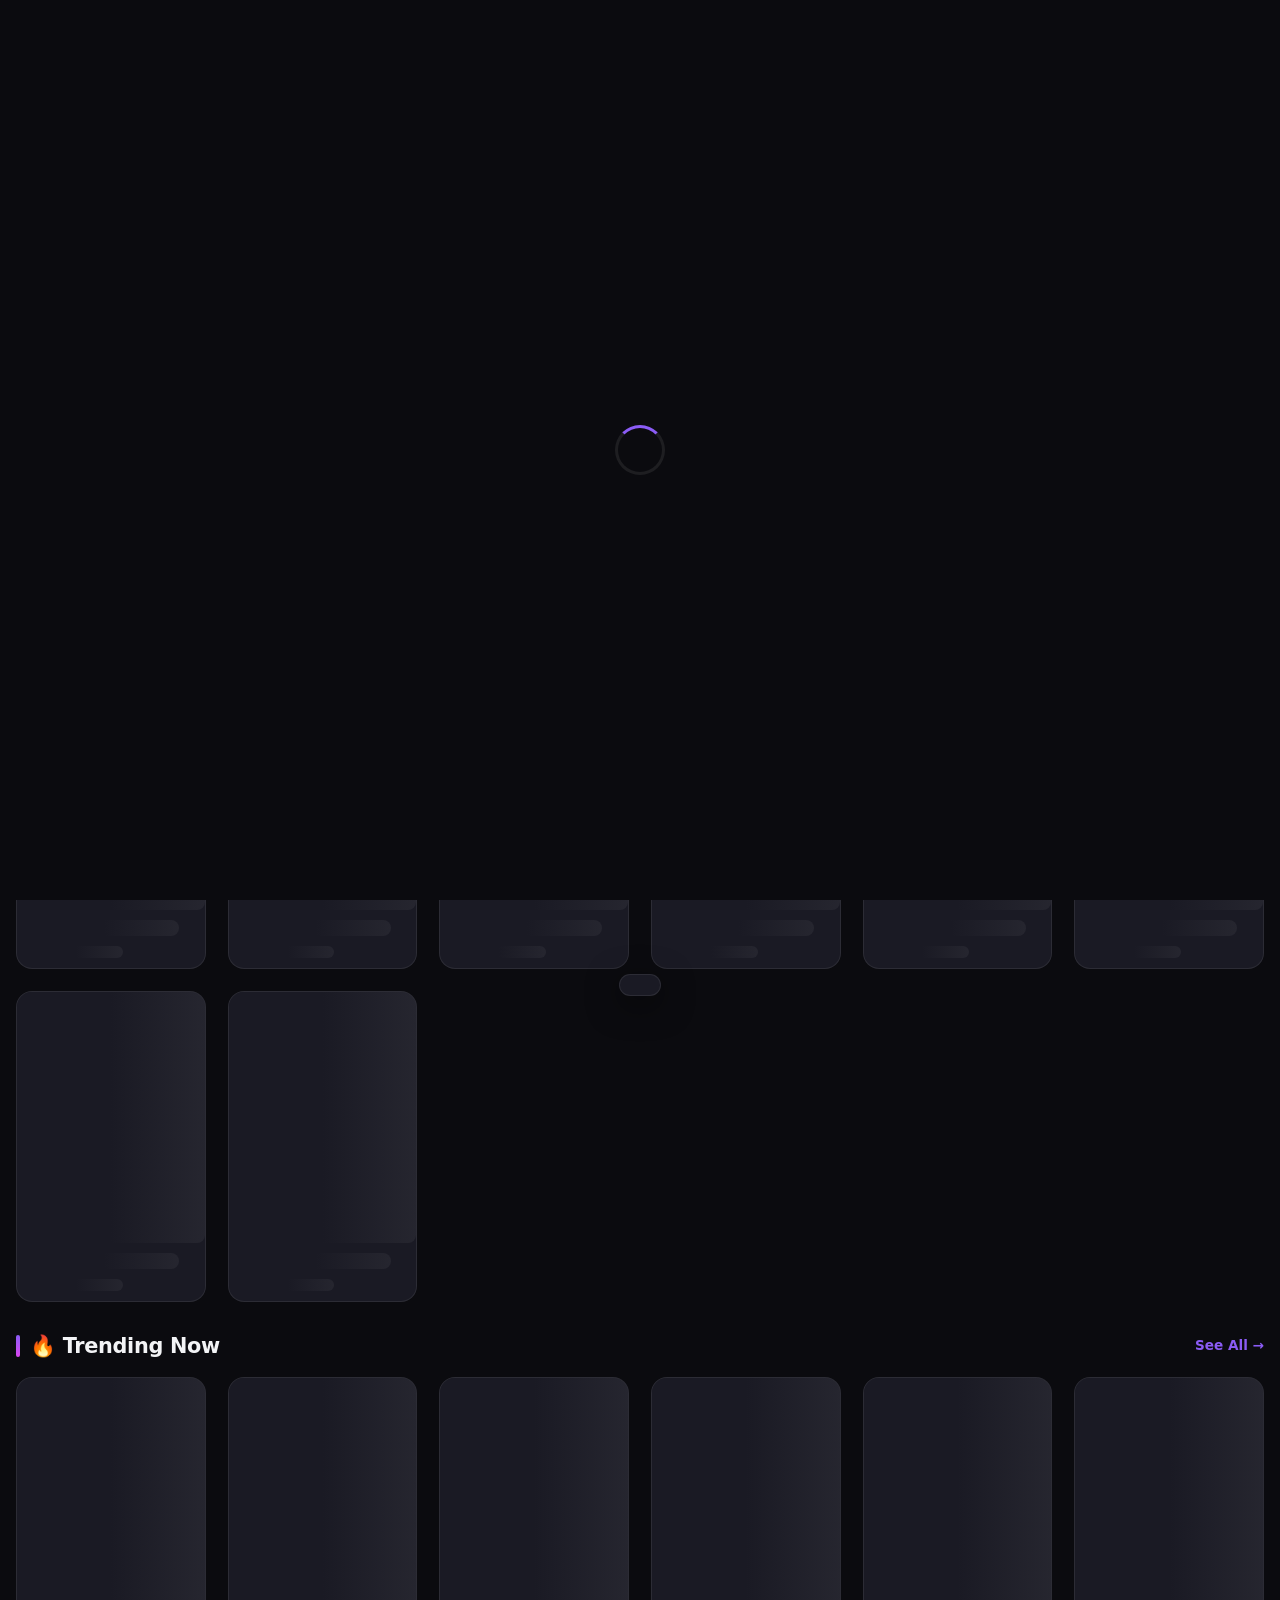
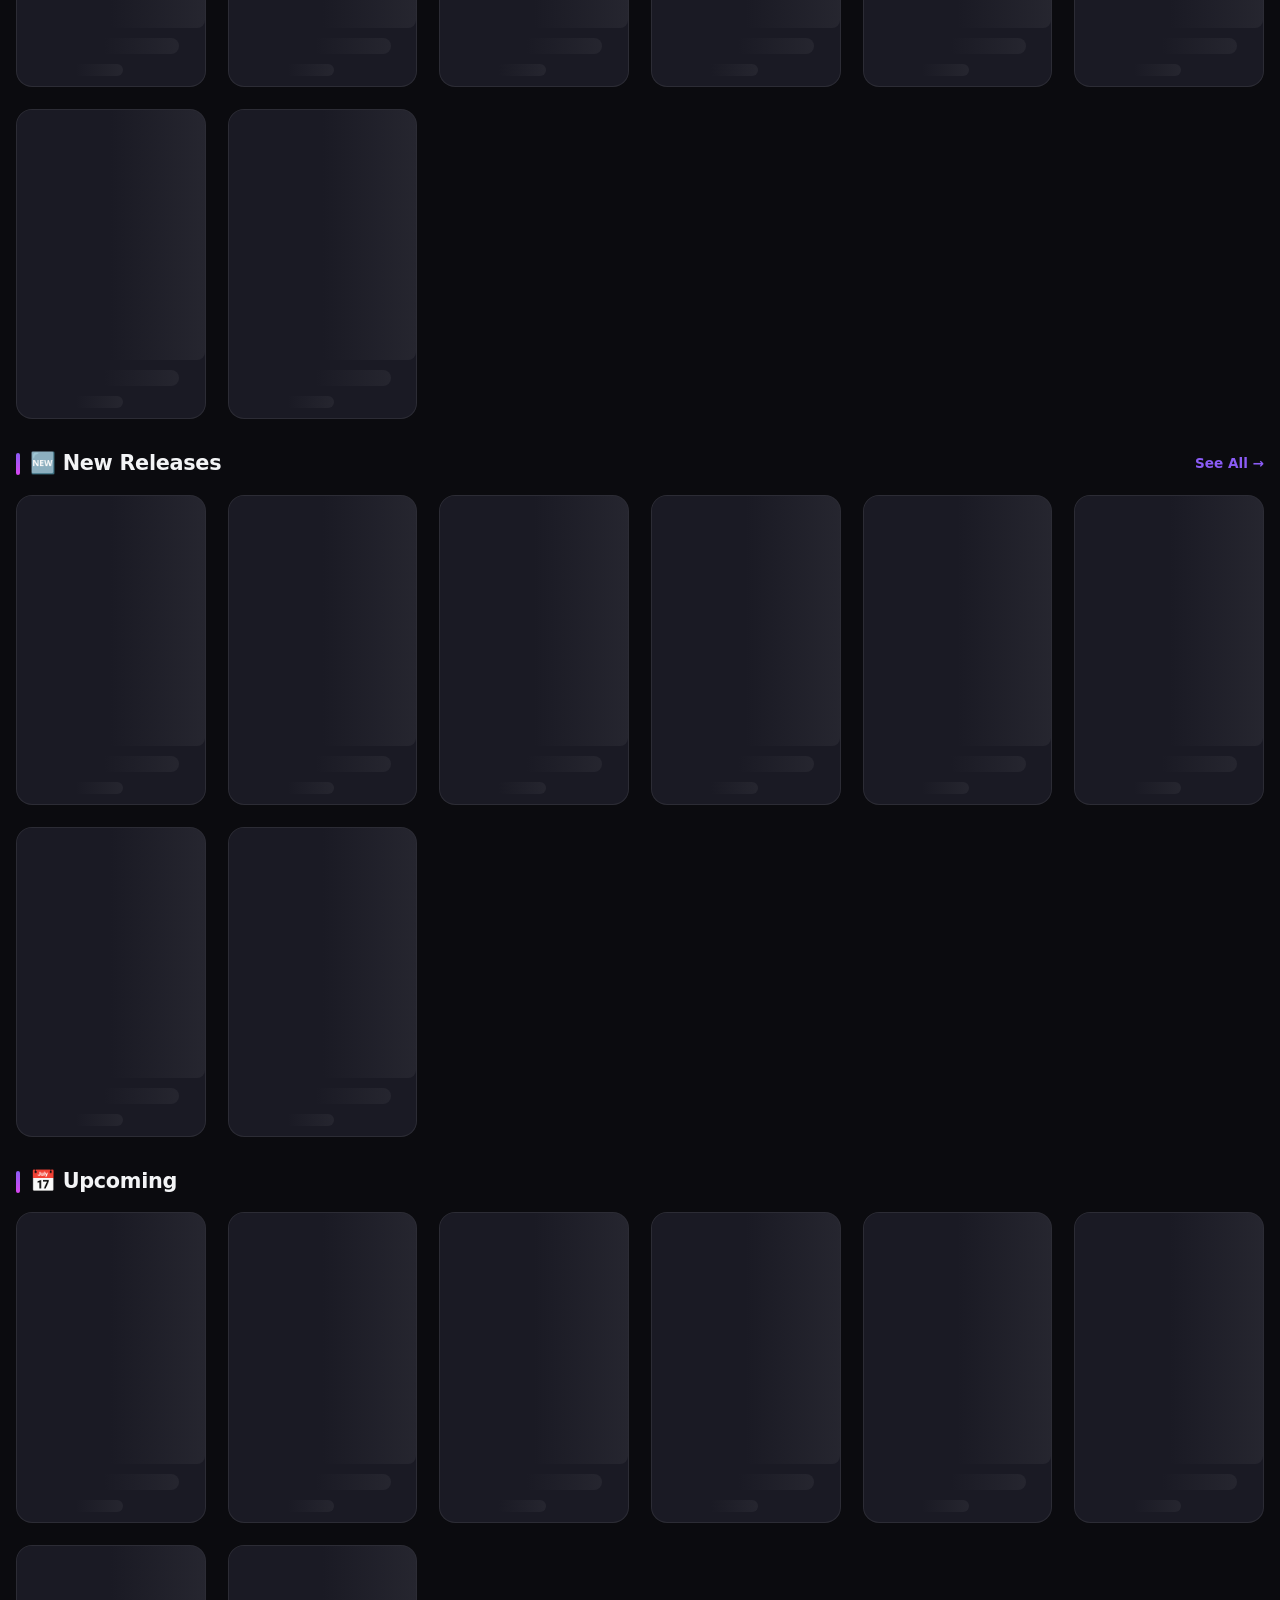
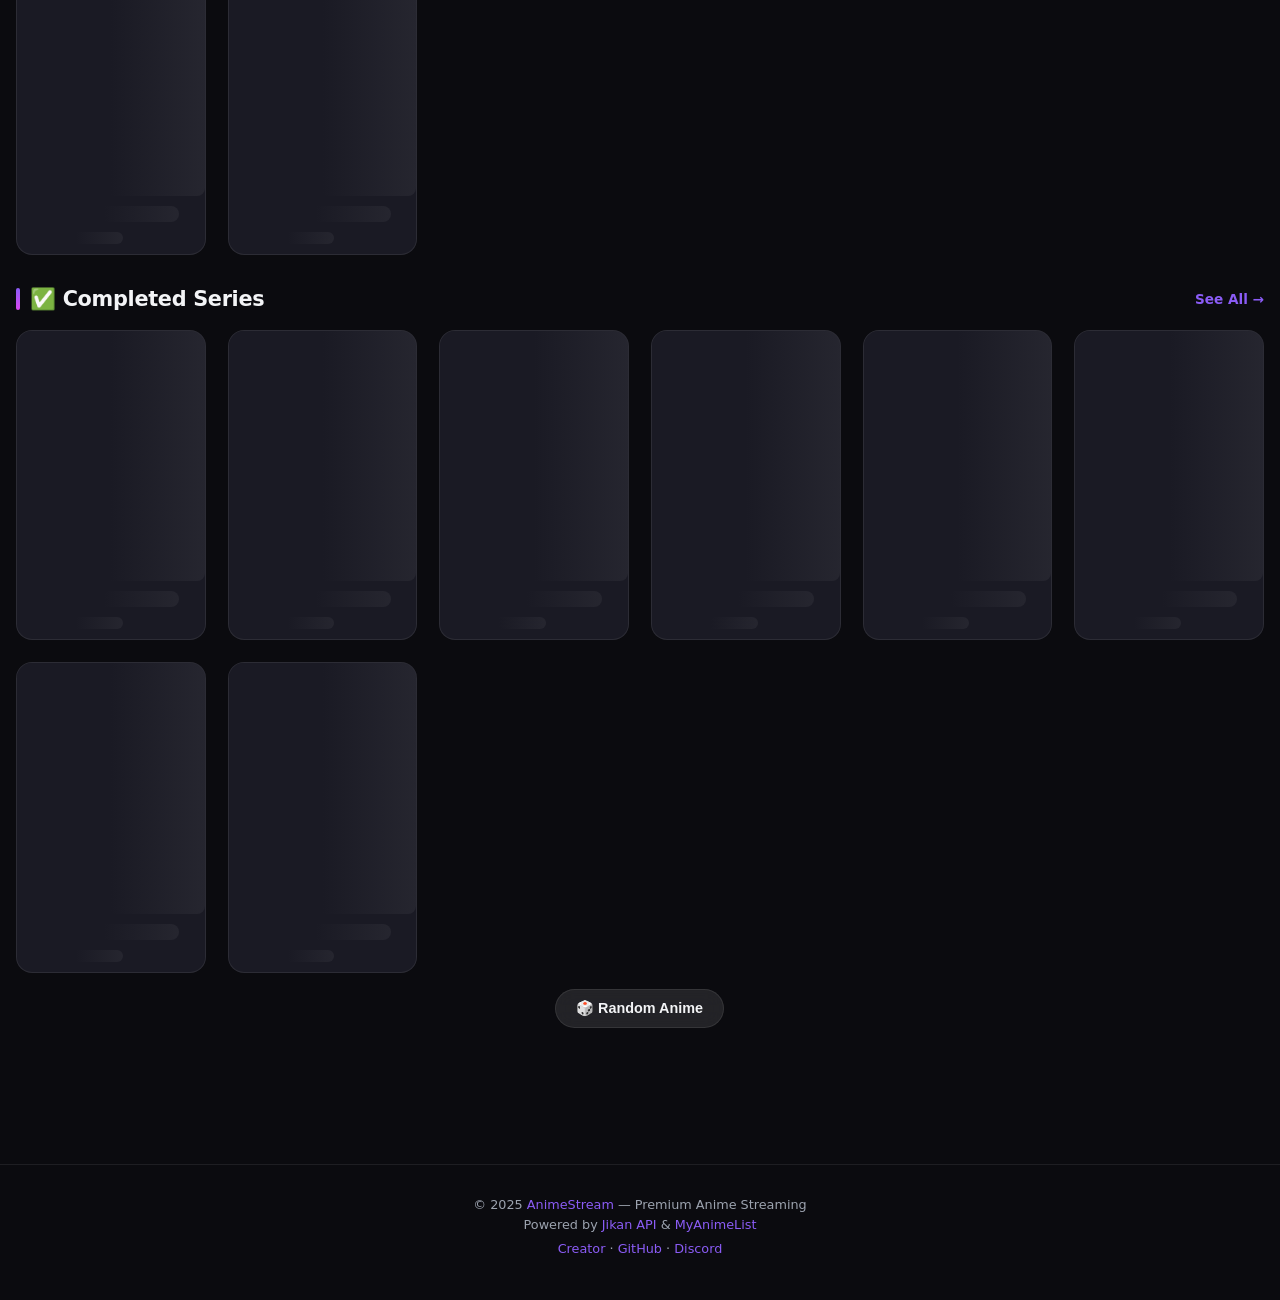
<file: index.html>
<!DOCTYPE html>
<html lang="en">
<head>
    <meta charset="UTF-8">
    <meta name="viewport" content="width=device-width, initial-scale=1.0">
    <meta name="description" content="AnimeStream - Premium Anime Streaming Platform. Watch your favorite anime online with Sub and Dub options.">
    <meta name="keywords" content="anime, streaming, watch anime, sub, dub, free anime">
    <meta property="og:title" content="AnimeStream - Premium Anime Streaming">
    <meta property="og:description" content="Watch anime online with a cinematic, premium experience. Sub & Dub available.">
    <meta property="og:type" content="website">
    <meta property="og:url" content="https://animestream.pages.dev/">
    <meta property="og:image" content="https://animestream.pages.dev/assets/images/og-image.jpg">
    <meta name="twitter:card" content="summary_large_image">
    <meta name="twitter:title" content="AnimeStream - Premium Anime Streaming">
    <meta name="twitter:description" content="Watch anime online with a cinematic, premium experience.">
    <title>AnimeStream - Premium Anime Streaming</title>
    <link rel="manifest" href="manifest.json">
    <link rel="icon" href="data:image/svg+xml,<svg xmlns=%22http://www.w3.org/2000/svg%22 viewBox=%220 0 100 100%22><text y=%22.9em%22 font-size=%2290%22>🎬</text></svg>">
    <style>
        :root {
            --bg: #0b0b0f;
            --bg-secondary: #121218;
            --bg-tertiary: #1a1a24;
            --purple: #8b5cf6;
            --purple-dark: #7c3aed;
            --purple-glow: rgba(139, 92, 246, 0.4);
            --pink: #d946ef;
            --pink-glow: rgba(217, 70, 239, 0.35);
            --text: #f3f4f6;
            --text-secondary: #d1d5db;
            --muted: #9ca3af;
            --border: rgba(255, 255, 255, 0.08);
            --border-hover: rgba(255, 255, 255, 0.16);
            --glass: rgba(18, 18, 24, 0.75);
            --glass-strong: rgba(18, 18, 24, 0.9);
            --card-radius: 16px;
            --card-radius-sm: 10px;
            --transition-fast: 0.2s cubic-bezier(0.4, 0, 0.2, 1);
            --transition-smooth: 0.35s cubic-bezier(0.4, 0, 0.2, 1);
            --shadow-sm: 0 1px 3px rgba(0, 0, 0, 0.3);
            --shadow-md: 0 4px 16px rgba(0, 0, 0, 0.4);
            --shadow-lg: 0 8px 32px rgba(0, 0, 0, 0.5);
            --shadow-glow: 0 0 40px var(--purple-glow);
            --font-sans: 'Segoe UI', 'Inter', system-ui, -apple-system, sans-serif;
            --font-mono: 'SF Mono', 'Fira Code', monospace;
            --navbar-height: 60px;
            --sidebar-width: 260px;
        }

        *,
        *::before,
        *::after {
            box-sizing: border-box;
            margin: 0;
            padding: 0;
        }

        html {
            scroll-behavior: smooth;
            -webkit-tap-highlight-color: transparent;
        }

        body {
            font-family: var(--font-sans);
            background: var(--bg);
            color: var(--text);
            line-height: 1.6;
            min-height: 100vh;
            overflow-x: hidden;
            -webkit-font-smoothing: antialiased;
            -moz-osx-font-smoothing: grayscale;
            cursor: default;
        }

        /* Custom cursor glow */
        .cursor-glow {
            position: fixed;
            pointer-events: none;
            z-index: 9999;
            width: 300px;
            height: 300px;
            border-radius: 50%;
            background: radial-gradient(circle, rgba(139, 92, 246, 0.06) 0%, transparent 70%);
            transform: translate(-50%, -50%);
            transition: opacity 0.3s;
            opacity: 0;
        }
        body:hover .cursor-glow {
            opacity: 1;
        }
        @media (max-width: 768px) {
            .cursor-glow {
                display: none;
            }
        }

        /* Particles background */
        .particles-container {
            position: fixed;
            top: 0;
            left: 0;
            width: 100%;
            height: 100%;
            pointer-events: none;
            z-index: 0;
            overflow: hidden;
        }
        .particle {
            position: absolute;
            border-radius: 50%;
            animation: floatUp linear infinite;
            opacity: 0;
        }
        @keyframes floatUp {
            0% {
                transform: translateY(110vh) scale(0);
                opacity: 0;
            }
            5% {
                opacity: 0.7;
            }
            90% {
                opacity: 0.1;
            }
            100% {
                transform: translateY(-10vh) scale(1.5);
                opacity: 0;
            }
        }

        /* Navbar */
        .navbar {
            position: sticky;
            top: 0;
            z-index: 1000;
            display: flex;
            align-items: center;
            justify-content: space-between;
            height: var(--navbar-height);
            padding: 0 16px;
            background: var(--glass-strong);
            backdrop-filter: blur(20px);
            -webkit-backdrop-filter: blur(20px);
            border-bottom: 1px solid var(--border);
            gap: 12px;
        }
        .navbar-left {
            display: flex;
            align-items: center;
            gap: 8px;
            flex-shrink: 0;
        }
        .navbar-center {
            display: flex;
            align-items: center;
            justify-content: center;
            flex: 1;
            gap: 8px;
            text-align: center;
            min-width: 0;
        }
        .navbar-right {
            display: flex;
            align-items: center;
            gap: 8px;
            flex-shrink: 0;
        }
        .navbar-logo {
            font-size: 1.3rem;
            font-weight: 800;
            letter-spacing: -0.5px;
            background: linear-gradient(135deg, var(--purple), var(--pink));
            -webkit-background-clip: text;
            -webkit-text-fill-color: transparent;
            background-clip: text;
            white-space: nowrap;
            text-decoration: none;
            display: flex;
            align-items: center;
            gap: 6px;
        }
        .navbar-logo-icon {
            font-size: 1.5rem;
            -webkit-text-fill-color: initial;
            flex-shrink: 0;
        }
        .navbar-logo-text {
            font-size: 1.1rem;
            font-weight: 700;
            letter-spacing: -0.3px;
            background: linear-gradient(135deg, var(--purple), var(--pink));
            -webkit-background-clip: text;
            -webkit-text-fill-color: transparent;
            background-clip: text;
        }
        @media (max-width: 480px) {
            .navbar-logo-text {
                font-size: 0.9rem;
            }
            .navbar-logo-icon {
                font-size: 1.2rem;
            }
        }

        /* Icon buttons */
        .icon-btn {
            display: flex;
            align-items: center;
            justify-content: center;
            width: 40px;
            height: 40px;
            border-radius: 50%;
            background: transparent;
            border: none;
            color: var(--text);
            cursor: pointer;
            transition: all var(--transition-fast);
            font-size: 1.2rem;
            position: relative;
            flex-shrink: 0;
        }
        .icon-btn:hover {
            background: rgba(255, 255, 255, 0.08);
            color: var(--purple);
        }
        .icon-btn:active {
            transform: scale(0.92);
        }

        /* Sidebar */
        .sidebar-overlay {
            position: fixed;
            inset: 0;
            background: rgba(0, 0, 0, 0.6);
            z-index: 1001;
            opacity: 0;
            pointer-events: none;
            transition: opacity var(--transition-smooth);
        }
        .sidebar-overlay.open {
            opacity: 1;
            pointer-events: auto;
        }
        .sidebar {
            position: fixed;
            top: 0;
            left: -300px;
            width: var(--sidebar-width);
            height: 100%;
            background: var(--bg-secondary);
            z-index: 1002;
            transition: left var(--transition-smooth);
            display: flex;
            flex-direction: column;
            border-right: 1px solid var(--border);
            overflow-y: auto;
            padding: 16px 0;
        }
        .sidebar.open {
            left: 0;
        }
        .sidebar-header {
            padding: 12px 20px 20px;
            border-bottom: 1px solid var(--border);
            display: flex;
            align-items: center;
            justify-content: space-between;
        }
        .sidebar-nav {
            flex: 1;
            padding: 8px 0;
        }
        .sidebar-nav a {
            display: flex;
            align-items: center;
            gap: 12px;
            padding: 12px 20px;
            color: var(--text-secondary);
            text-decoration: none;
            transition: all var(--transition-fast);
            font-size: 0.95rem;
            border-left: 3px solid transparent;
        }
        .sidebar-nav a:hover,
        .sidebar-nav a.active {
            color: var(--text);
            background: rgba(139, 92, 246, 0.08);
            border-left-color: var(--purple);
        }
        .sidebar-nav a .nav-icon {
            font-size: 1.2rem;
            width: 24px;
            text-align: center;
        }
        .sidebar-footer {
            padding: 12px 20px;
            border-top: 1px solid var(--border);
            font-size: 0.8rem;
            color: var(--muted);
        }

        /* Search overlay */
        .search-overlay {
            position: fixed;
            inset: 0;
            background: var(--glass-strong);
            backdrop-filter: blur(24px);
            -webkit-backdrop-filter: blur(24px);
            z-index: 1003;
            display: flex;
            flex-direction: column;
            opacity: 0;
            pointer-events: none;
            transition: opacity var(--transition-smooth);
        }
        .search-overlay.open {
            opacity: 1;
            pointer-events: auto;
        }
        .search-overlay-header {
            display: flex;
            align-items: center;
            gap: 12px;
            padding: 12px 16px;
            border-bottom: 1px solid var(--border);
        }
        .search-overlay-input {
            flex: 1;
            background: var(--bg-tertiary);
            border: 1px solid var(--border);
            border-radius: 24px;
            padding: 10px 18px;
            color: var(--text);
            font-size: 1rem;
            outline: none;
            transition: all var(--transition-fast);
        }
        .search-overlay-input:focus {
            border-color: var(--purple);
            box-shadow: 0 0 0 3px var(--purple-glow);
        }
        .search-overlay-results {
            flex: 1;
            overflow-y: auto;
            padding: 16px;
        }
        .search-result-item {
            display: flex;
            gap: 12px;
            padding: 10px;
            border-radius: var(--card-radius-sm);
            cursor: pointer;
            transition: all var(--transition-fast);
            align-items: center;
        }
        .search-result-item:hover {
            background: rgba(255, 255, 255, 0.05);
        }
        .search-result-img {
            width: 50px;
            height: 70px;
            border-radius: 8px;
            object-fit: cover;
            background: var(--bg-tertiary);
            flex-shrink: 0;
        }
        .search-result-info {
            min-width: 0;
        }
        .search-result-title {
            font-weight: 600;
            font-size: 0.9rem;
            white-space: nowrap;
            overflow: hidden;
            text-overflow: ellipsis;
        }
        .search-result-meta {
            font-size: 0.75rem;
            color: var(--muted);
        }

        /* Main content */
        .main-content {
            position: relative;
            z-index: 1;
            padding: 0 16px 80px;
            max-width: 1400px;
            margin: 0 auto;
        }

        /* Hero slider */
        .hero-section {
            position: relative;
            margin: 0 -16px 24px;
            overflow: hidden;
            border-radius: 0 0 24px 24px;
            background: var(--bg-secondary);
            min-height: 420px;
        }
        @media (min-width: 768px) {
            .hero-section {
                min-height: 520px;
                border-radius: 0 0 32px 32px;
                margin: 0 0 32px;
            }
        }
        .hero-slide {
            position: absolute;
            inset: 0;
            opacity: 0;
            transition: opacity 0.8s ease;
            display: flex;
            align-items: flex-end;
            padding: 32px 20px;
            background-size: cover;
            background-position: center top;
            background-repeat: no-repeat;
        }
        .hero-slide.active {
            opacity: 1;
        }
        .hero-slide::before {
            content: '';
            position: absolute;
            inset: 0;
            background: linear-gradient(to top, var(--bg) 5%, transparent 50%, rgba(11, 11, 15, 0.4) 100%);
        }
        .hero-slide::after {
            content: '';
            position: absolute;
            inset: 0;
            background: linear-gradient(to right, rgba(11, 11, 15, 0.85) 0%, transparent 60%);
        }
        .hero-content {
            position: relative;
            z-index: 2;
            max-width: 550px;
        }
        .hero-badge {
            display: inline-block;
            padding: 4px 12px;
            border-radius: 20px;
            background: var(--purple);
            color: #fff;
            font-size: 0.75rem;
            font-weight: 700;
            letter-spacing: 1px;
            text-transform: uppercase;
            margin-bottom: 10px;
        }
        .hero-title {
            font-size: 2rem;
            font-weight: 800;
            line-height: 1.15;
            margin-bottom: 8px;
            text-shadow: 0 2px 12px rgba(0, 0, 0, 0.6);
        }
        @media (min-width: 768px) {
            .hero-title {
                font-size: 2.8rem;
            }
        }
        .hero-meta {
            font-size: 0.85rem;
            color: var(--text-secondary);
            margin-bottom: 12px;
            display: flex;
            gap: 12px;
            flex-wrap: wrap;
        }
        .hero-actions {
            display: flex;
            gap: 10px;
            flex-wrap: wrap;
        }
        .btn {
            display: inline-flex;
            align-items: center;
            gap: 6px;
            padding: 10px 20px;
            border-radius: 24px;
            font-weight: 600;
            font-size: 0.9rem;
            cursor: pointer;
            border: none;
            transition: all var(--transition-fast);
            text-decoration: none;
            white-space: nowrap;
        }
        .btn-primary {
            background: var(--purple);
            color: #fff;
            box-shadow: 0 4px 16px var(--purple-glow);
        }
        .btn-primary:hover {
            background: var(--purple-dark);
            box-shadow: 0 6px 24px var(--purple-glow);
            transform: translateY(-2px);
        }
        .btn-secondary {
            background: rgba(255, 255, 255, 0.1);
            color: var(--text);
            backdrop-filter: blur(10px);
            border: 1px solid var(--border);
        }
        .btn-secondary:hover {
            background: rgba(255, 255, 255, 0.18);
            border-color: var(--border-hover);
        }
        .btn-sm {
            padding: 6px 14px;
            font-size: 0.8rem;
            border-radius: 18px;
        }
        .hero-dots {
            position: absolute;
            bottom: 16px;
            right: 20px;
            z-index: 3;
            display: flex;
            gap: 8px;
        }
        .hero-dot {
            width: 10px;
            height: 10px;
            border-radius: 50%;
            background: rgba(255, 255, 255, 0.4);
            cursor: pointer;
            transition: all var(--transition-fast);
            border: none;
        }
        .hero-dot.active {
            background: var(--purple);
            box-shadow: 0 0 12px var(--purple-glow);
            width: 28px;
            border-radius: 10px;
        }

        /* Section headings */
        .section-heading {
            display: flex;
            align-items: center;
            justify-content: space-between;
            margin: 28px 0 14px;
            gap: 12px;
        }
        .section-heading h2 {
            font-size: 1.3rem;
            font-weight: 700;
            letter-spacing: -0.3px;
            position: relative;
            padding-left: 14px;
        }
        .section-heading h2::before {
            content: '';
            position: absolute;
            left: 0;
            top: 50%;
            transform: translateY(-50%);
            width: 4px;
            height: 22px;
            border-radius: 2px;
            background: linear-gradient(180deg, var(--purple), var(--pink));
        }
        .section-heading .see-all {
            color: var(--purple);
            text-decoration: none;
            font-size: 0.85rem;
            font-weight: 600;
            transition: color var(--transition-fast);
        }
        .section-heading .see-all:hover {
            color: var(--pink);
        }

        /* Anime card grid */
        .anime-grid {
            display: grid;
            grid-template-columns: repeat(auto-fill, minmax(150px, 1fr));
            gap: 14px;
        }
        @media (min-width: 600px) {
            .anime-grid {
                grid-template-columns: repeat(auto-fill, minmax(170px, 1fr));
                gap: 18px;
            }
        }
        @media (min-width: 1024px) {
            .anime-grid {
                grid-template-columns: repeat(auto-fill, minmax(185px, 1fr));
                gap: 22px;
            }
        }

        /* Anime card */
        .anime-card {
            position: relative;
            border-radius: var(--card-radius);
            overflow: hidden;
            background: var(--bg-tertiary);
            border: 1px solid var(--border);
            transition: all var(--transition-smooth);
            cursor: pointer;
            text-decoration: none;
            color: inherit;
            display: flex;
            flex-direction: column;
        }
        .anime-card:hover {
            transform: translateY(-6px);
            border-color: var(--purple);
            box-shadow: 0 12px 32px rgba(139, 92, 246, 0.2), 0 0 0 2px var(--purple-glow);
        }
        .anime-card-poster {
            position: relative;
            aspect-ratio: 3/4;
            overflow: hidden;
            background: var(--bg-secondary);
        }
        .anime-card-poster img {
            width: 100%;
            height: 100%;
            object-fit: cover;
            transition: transform var(--transition-smooth);
        }
        .anime-card:hover .anime-card-poster img {
            transform: scale(1.08);
        }
        .anime-card-badge {
            position: absolute;
            top: 8px;
            left: 8px;
            padding: 3px 8px;
            border-radius: 10px;
            font-size: 0.7rem;
            font-weight: 700;
            letter-spacing: 0.5px;
            background: var(--purple);
            color: #fff;
        }
        .anime-card-rating {
            position: absolute;
            top: 8px;
            right: 8px;
            padding: 3px 8px;
            border-radius: 10px;
            font-size: 0.7rem;
            font-weight: 700;
            background: rgba(0, 0, 0, 0.7);
            color: #ffc107;
            backdrop-filter: blur(6px);
            display: flex;
            align-items: center;
            gap: 3px;
        }
        .anime-card-info {
            padding: 10px 12px;
            flex: 1;
            display: flex;
            flex-direction: column;
            gap: 4px;
        }
        .anime-card-title {
            font-weight: 600;
            font-size: 0.85rem;
            line-height: 1.3;
            display: -webkit-box;
            -webkit-line-clamp: 2;
            -webkit-box-orient: vertical;
            overflow: hidden;
        }
        .anime-card-meta {
            font-size: 0.72rem;
            color: var(--muted);
            display: flex;
            gap: 6px;
            flex-wrap: wrap;
        }
        .anime-card-play {
            position: absolute;
            bottom: 50%;
            left: 50%;
            transform: translate(-50%, 50%) scale(0);
            width: 44px;
            height: 44px;
            border-radius: 50%;
            background: var(--purple);
            color: #fff;
            display: flex;
            align-items: center;
            justify-content: center;
            font-size: 1rem;
            transition: transform var(--transition-smooth);
            z-index: 2;
            box-shadow: 0 4px 20px rgba(139, 92, 246, 0.5);
            pointer-events: none;
        }
        .anime-card:hover .anime-card-play {
            transform: translate(-50%, 50%) scale(1);
        }

        /* Skeleton loading */
        .skeleton {
            background: linear-gradient(90deg, var(--bg-tertiary) 25%, rgba(255, 255, 255, 0.05) 50%, var(--bg-tertiary) 75%);
            background-size: 200% 100%;
            animation: shimmer 1.5s infinite;
            border-radius: 8px;
        }
        @keyframes shimmer {
            0% {
                background-position: 200% 0;
            }
            100% {
                background-position: -200% 0;
            }
        }
        .skeleton-poster {
            aspect-ratio: 3/4;
            width: 100%;
        }
        .skeleton-title {
            height: 16px;
            width: 80%;
            margin: 10px 12px;
        }
        .skeleton-meta {
            height: 12px;
            width: 50%;
            margin: 0 12px 10px;
        }

        /* Continue watching carousel */
        .carousel-scroll {
            display: flex;
            gap: 14px;
            overflow-x: auto;
            padding-bottom: 8px;
            scroll-snap-type: x mandatory;
            -webkit-overflow-scrolling: touch;
            scrollbar-width: none;
        }
        .carousel-scroll::-webkit-scrollbar {
            display: none;
        }
        .carousel-item {
            flex: 0 0 auto;
            scroll-snap-align: start;
            width: 200px;
        }
        @media (max-width: 480px) {
            .carousel-item {
                width: 160px;
            }
        }

        /* Glass card */
        .glass-card {
            background: var(--glass);
            backdrop-filter: blur(16px);
            -webkit-backdrop-filter: blur(16px);
            border: 1px solid var(--border);
            border-radius: var(--card-radius);
            transition: all var(--transition-smooth);
        }
        .glass-card:hover {
            border-color: var(--border-hover);
            box-shadow: var(--shadow-md);
        }

        /* Toast */
        .toast {
            position: fixed;
            bottom: 24px;
            left: 50%;
            transform: translateX(-50%) translateY(120px);
            background: var(--bg-tertiary);
            color: var(--text);
            padding: 10px 20px;
            border-radius: 24px;
            z-index: 2000;
            font-size: 0.85rem;
            border: 1px solid var(--border);
            box-shadow: var(--shadow-lg);
            transition: transform var(--transition-smooth);
            pointer-events: none;
        }
        .toast.show {
            transform: translateX(-50%) translateY(0);
        }

        /* Bottom mobile nav */
        .bottom-nav {
            position: fixed;
            bottom: 0;
            left: 0;
            right: 0;
            z-index: 1000;
            display: flex;
            background: var(--glass-strong);
            backdrop-filter: blur(20px);
            -webkit-backdrop-filter: blur(20px);
            border-top: 1px solid var(--border);
            padding: 6px 0 env(safe-area-inset-bottom, 8px);
            justify-content: space-around;
        }
        @media (min-width: 769px) {
            .bottom-nav {
                display: none;
            }
        }
        .bottom-nav a {
            display: flex;
            flex-direction: column;
            align-items: center;
            gap: 2px;
            color: var(--muted);
            text-decoration: none;
            font-size: 0.65rem;
            padding: 4px 8px;
            transition: color var(--transition-fast);
            min-width: 50px;
        }
        .bottom-nav a.active {
            color: var(--purple);
        }
        .bottom-nav a .bn-icon {
            font-size: 1.3rem;
        }

        /* Watch page styles */
        .watch-container {
            max-width: 1200px;
            margin: 0 auto;
            padding: 0 0 60px;
        }
        .video-wrapper {
            position: relative;
            width: 100%;
            background: #000;
            border-radius: 0;
            overflow: hidden;
        }
        @media (min-width: 768px) {
            .video-wrapper {
                border-radius: 0 0 16px 16px;
            }
        }
        .video-wrapper iframe {
            width: 100%;
            aspect-ratio: 16/9;
            border: none;
            display: block;
        }
        .episode-selector {
            display: flex;
            flex-wrap: wrap;
            gap: 6px;
            padding: 12px;
            max-height: 300px;
            overflow-y: auto;
        }
        .ep-btn {
            padding: 8px 14px;
            border-radius: 8px;
            background: var(--bg-tertiary);
            border: 1px solid var(--border);
            color: var(--text);
            cursor: pointer;
            font-size: 0.8rem;
            transition: all var(--transition-fast);
            white-space: nowrap;
        }
        .ep-btn:hover {
            border-color: var(--purple);
            background: rgba(139, 92, 246, 0.15);
        }
        .ep-btn.active {
            background: var(--purple);
            border-color: var(--purple);
            color: #fff;
        }

        /* Anime detail page */
        .anime-detail-banner {
            position: relative;
            width: 100%;
            height: 280px;
            background-size: cover;
            background-position: center 30%;
            background-repeat: no-repeat;
        }
        @media (min-width: 768px) {
            .anime-detail-banner {
                height: 380px;
            }
        }
        .anime-detail-banner::after {
            content: '';
            position: absolute;
            inset: 0;
            background: linear-gradient(to top, var(--bg) 0%, transparent 50%);
        }
        .anime-detail-content {
            position: relative;
            z-index: 2;
            margin-top: -80px;
            padding: 0 16px;
            display: flex;
            gap: 20px;
            flex-wrap: wrap;
        }
        .anime-detail-poster {
            width: 160px;
            border-radius: var(--card-radius);
            overflow: hidden;
            flex-shrink: 0;
            box-shadow: var(--shadow-lg);
            border: 2px solid var(--border);
        }
        .anime-detail-poster img {
            width: 100%;
            display: block;
        }
        .anime-detail-info {
            flex: 1;
            min-width: 250px;
            padding-top: 40px;
        }

        /* Footer */
        .site-footer {
            text-align: center;
            padding: 30px 16px 90px;
            color: var(--muted);
            font-size: 0.8rem;
            border-top: 1px solid var(--border);
            margin-top: 40px;
        }
        @media (min-width: 769px) {
            .site-footer {
                padding-bottom: 40px;
            }
        }
        .site-footer a {
            color: var(--purple);
            text-decoration: none;
        }

        /* Loading screen */
        .loading-screen {
            position: fixed;
            inset: 0;
            z-index: 9999;
            background: var(--bg);
            display: flex;
            align-items: center;
            justify-content: center;
            transition: opacity 0.5s, visibility 0.5s;
        }
        .loading-screen.hidden {
            opacity: 0;
            visibility: hidden;
            pointer-events: none;
        }
        .loader-ring {
            width: 50px;
            height: 50px;
            border: 3px solid var(--border);
            border-top-color: var(--purple);
            border-radius: 50%;
            animation: spin 0.8s linear infinite;
        }
        @keyframes spin {
            to {
                transform: rotate(360deg);
            }
        }

        /* Genre tags */
        .genre-tag {
            display: inline-block;
            padding: 4px 10px;
            border-radius: 14px;
            font-size: 0.7rem;
            background: rgba(139, 92, 246, 0.15);
            color: var(--purple);
            border: 1px solid rgba(139, 92, 246, 0.3);
            margin: 2px;
        }

        /* Utility */
        .hidden {
            display: none !important;
        }
        .text-center {
            text-align: center;
        }
        .mt-2 {
            margin-top: 8px;
        }
        .mt-4 {
            margin-top: 16px;
        }
        .mb-2 {
            margin-bottom: 8px;
        }
        .mb-4 {
            margin-bottom: 16px;
        }
        .gap-2 {
            gap: 8px;
        }
        .flex-wrap {
            flex-wrap: wrap;
        }
        .flex {
            display: flex;
        }

        /* Server selector */
        .server-btn {
            padding: 8px 16px;
            border-radius: 8px;
            border: 1px solid var(--border);
            background: var(--bg-tertiary);
            color: var(--text);
            cursor: pointer;
            font-size: 0.8rem;
            transition: all var(--transition-fast);
        }
        .server-btn.active {
            background: var(--purple);
            border-color: var(--purple);
        }
        .server-btn:hover {
            border-color: var(--purple);
        }
    </style>
</head>
<body>
    <!-- Cursor glow -->
    <div class="cursor-glow" id="cursorGlow"></div>

    <!-- Particles -->
    <div class="particles-container" id="particlesContainer"></div>

    <!-- Loading screen -->
    <div class="loading-screen" id="loadingScreen">
        <div class="loader-ring"></div>
    </div>

    <!-- Sidebar overlay -->
    <div class="sidebar-overlay" id="sidebarOverlay"></div>

    <!-- Sidebar -->
    <nav class="sidebar" id="sidebar">
        <div class="sidebar-header">
            <span style="font-weight:700;font-size:1.1rem;background:linear-gradient(135deg,var(--purple),var(--pink));-webkit-background-clip:text;-webkit-text-fill-color:transparent;">AnimeStream</span>
            <button class="icon-btn" id="sidebarClose" aria-label="Close menu" style="font-size:1.4rem;">✕</button>
        </div>
        <div class="sidebar-nav">
            <a href="index.html" class="active" data-nav="home"><span class="nav-icon">🏠</span> Home</a>
            <a href="search.html" data-nav="search"><span class="nav-icon">🔍</span> Search</a>
            <a href="schedule.html" data-nav="schedule"><span class="nav-icon">📅</span> Schedule</a>
            <a href="creator.html" data-nav="creator"><span class="nav-icon">👤</span> Creator</a>
        </div>
        <div class="sidebar-footer">© 2025 AnimeStream<br>Powered by Jikan API</div>
    </nav>

    <!-- Search overlay -->
    <div class="search-overlay" id="searchOverlay">
        <div class="search-overlay-header">
            <button class="icon-btn" id="searchOverlayClose" aria-label="Close search">✕</button>
            <input type="text" class="search-overlay-input" id="searchOverlayInput" placeholder="Search anime..." autocomplete="off">
        </div>
        <div class="search-overlay-results" id="searchOverlayResults">
            <p style="color:var(--muted);text-align:center;padding:40px;">Start typing to search...</p>
        </div>
    </div>

    <!-- Navbar -->
    <header class="navbar" id="navbar">
        <div class="navbar-left">
            <button class="icon-btn" id="menuToggle" aria-label="Open menu">☰</button>
        </div>
        <div class="navbar-center">
            <a href="index.html" class="navbar-logo">
                <span class="navbar-logo-icon">🎬</span>
                <span class="navbar-logo-text">AnimeStream</span>
            </a>
        </div>
        <div class="navbar-right">
            <button class="icon-btn" id="searchToggle" aria-label="Search">🔍</button>
        </div>
    </header>

    <!-- Main content -->
    <main class="main-content" id="mainContent">
        <!-- Hero section -->
        <section class="hero-section" id="heroSection">
            <div class="hero-slide active" id="heroSlide0" style="background-image:url('https://cdn.myanimelist.net/images/anime/1764/138714l.jpg');">
                <div class="hero-content">
                    <span class="hero-badge">🔥 Trending #1</span>
                    <h1 class="hero-title" id="heroTitle0">Loading...</h1>
                    <div class="hero-meta" id="heroMeta0"></div>
                    <div class="hero-actions">
                        <a href="#" class="btn btn-primary" id="heroWatchBtn0">▶ Watch Now</a>
                        <a href="#" class="btn btn-secondary" id="heroInfoBtn0">ℹ Details</a>
                    </div>
                </div>
            </div>
            <div class="hero-slide" id="heroSlide1" style="background-image:url('https://cdn.myanimelist.net/images/anime/1015/138006l.jpg');">
                <div class="hero-content">
                    <span class="hero-badge">⭐ Popular</span>
                    <h1 class="hero-title" id="heroTitle1">Loading...</h1>
                    <div class="hero-meta" id="heroMeta1"></div>
                    <div class="hero-actions">
                        <a href="#" class="btn btn-primary" id="heroWatchBtn1">▶ Watch Now</a>
                        <a href="#" class="btn btn-secondary" id="heroInfoBtn1">ℹ Details</a>
                    </div>
                </div>
            </div>
            <div class="hero-slide" id="heroSlide2" style="background-image:url('https://cdn.myanimelist.net/images/anime/1770/139791l.jpg');">
                <div class="hero-content">
                    <span class="hero-badge">🆕 New Season</span>
                    <h1 class="hero-title" id="heroTitle2">Loading...</h1>
                    <div class="hero-meta" id="heroMeta2"></div>
                    <div class="hero-actions">
                        <a href="#" class="btn btn-primary" id="heroWatchBtn2">▶ Watch Now</a>
                        <a href="#" class="btn btn-secondary" id="heroInfoBtn2">ℹ Details</a>
                    </div>
                </div>
            </div>
            <div class="hero-dots">
                <button class="hero-dot active" data-index="0" aria-label="Slide 1"></button>
                <button class="hero-dot" data-index="1" aria-label="Slide 2"></button>
                <button class="hero-dot" data-index="2" aria-label="Slide 3"></button>
            </div>
        </section>

        <!-- Continue Watching -->
        <div id="continueWatchingSection" class="hidden">
            <div class="section-heading">
                <h2>Continue Watching</h2>
            </div>
            <div class="carousel-scroll" id="continueWatchingList"></div>
        </div>

        <!-- Latest Updates -->
        <div class="section-heading">
            <h2>Latest Updates</h2>
            <a href="search.html?sort=latest" class="see-all">See All →</a>
        </div>
        <div class="anime-grid" id="latestUpdatesGrid"></div>

        <!-- Trending -->
        <div class="section-heading">
            <h2>🔥 Trending Now</h2>
            <a href="search.html?sort=trending" class="see-all">See All →</a>
        </div>
        <div class="anime-grid" id="trendingGrid"></div>

        <!-- New Releases -->
        <div class="section-heading">
            <h2>🆕 New Releases</h2>
            <a href="search.html?sort=new" class="see-all">See All →</a>
        </div>
        <div class="anime-grid" id="newReleasesGrid"></div>

        <!-- Upcoming -->
        <div class="section-heading">
            <h2>📅 Upcoming</h2>
        </div>
        <div class="anime-grid" id="upcomingGrid"></div>

        <!-- Completed -->
        <div class="section-heading">
            <h2>✅ Completed Series</h2>
            <a href="search.html?status=complete" class="see-all">See All →</a>
        </div>
        <div class="anime-grid" id="completedGrid"></div>

        <!-- Random anime button -->
        <div class="text-center mt-4 mb-4">
            <button class="btn btn-secondary" id="randomAnimeBtn">🎲 Random Anime</button>
        </div>
    </main>

    <!-- Bottom mobile nav -->
    <nav class="bottom-nav" id="bottomNav">
        <a href="index.html" class="active" data-bnav="home"><span class="bn-icon">🏠</span> Home</a>
        <a href="search.html" data-bnav="search"><span class="bn-icon">🔍</span> Search</a>
        <a href="schedule.html" data-bnav="schedule"><span class="bn-icon">📅</span> Schedule</a>
        <a href="creator.html" data-bnav="creator"><span class="bn-icon">👤</span> Creator</a>
    </nav>

    <!-- Toast -->
    <div class="toast" id="toast"></div>

    <!-- Footer -->
    <footer class="site-footer">
        <p>© 2025 <a href="index.html">AnimeStream</a> — Premium Anime Streaming</p>
        <p>Powered by <a href="https://jikan.moe" target="_blank" rel="noopener">Jikan API</a> & <a href="https://myanimelist.net" target="_blank" rel="noopener">MyAnimeList</a></p>
        <p style="margin-top:4px;">
            <a href="creator.html">Creator</a> · <a href="https://github.com" target="_blank" rel="noopener">GitHub</a> · <a href="https://discord.com" target="_blank" rel="noopener">Discord</a>
        </p>
    </footer>

    <script>
        // ==================== APP CONFIG ====================
        const CONFIG = {
            JIKAN_BASE: 'https://api.jikan.moe/v4',
            STREAM_BASE: 'https://megaplay.buzz/stream/mal',
            HERO_ANIME_IDS: [5114, 9253, 16498], // FMAB, Steins;Gate, Shingeki no Kyojin
            CACHE_DURATION: 1000 * 60 * 30, // 30 min
            DEBOUNCE_DELAY: 350,
            MAX_RETRIES: 3,
        };

        // ==================== STORAGE ====================
        const Storage = {
            get(key, fallback = null) {
                try {
                    const val = localStorage.getItem('as_' + key);
                    return val ? JSON.parse(val) : fallback;
                } catch { return fallback; }
            },
            set(key, value) {
                try { localStorage.setItem('as_' + key, JSON.stringify(value)); } catch {}
            },
            getWatchHistory() { return this.get('watchHistory', []); },
            addWatchHistory(item) {
                let history = this.getWatchHistory();
                history = history.filter(h => h.mal_id !== item.mal_id);
                history.unshift({ ...item, timestamp: Date.now() });
                if (history.length > 50) history = history.slice(0, 50);
                this.set('watchHistory', history);
            },
            getContinueWatching() { return this.get('continueWatching', []); },
            updateContinueWatching(item) {
                let cw = this.getContinueWatching();
                cw = cw.filter(c => c.mal_id !== item.mal_id);
                cw.unshift({ ...item, updated: Date.now() });
                if (cw.length > 20) cw = cw.slice(0, 20);
                this.set('continueWatching', cw);
            },
        };

        // ==================== API ====================
        const API = {
            async fetchWithCache(url, cacheKey = null) {
                if (cacheKey) {
                    const cached = Storage.get('cache_' + cacheKey);
                    if (cached && Date.now() - cached.timestamp < CONFIG.CACHE_DURATION) {
                        return cached.data;
                    }
                }
                let retries = 0;
                while (retries < CONFIG.MAX_RETRIES) {
                    try {
                        const resp = await fetch(url);
                        if (resp.status === 429) {
                            await new Promise(r => setTimeout(r, 1500 * (retries + 1)));
                            retries++;
                            continue;
                        }
                        if (!resp.ok) throw new Error('HTTP ' + resp.status);
                        const data = await resp.json();
                        if (cacheKey) Storage.set('cache_' + cacheKey, { data, timestamp: Date.now() });
                        return data;
                    } catch (e) {
                        retries++;
                        if (retries >= CONFIG.MAX_RETRIES) throw e;
                        await new Promise(r => setTimeout(r, 1000));
                    }
                }
            },
            async getAnimeById(id) {
                return this.fetchWithCache(`${CONFIG.JIKAN_BASE}/anime/${id}/full`, `anime_${id}`);
            },
            async getTopAnime(page = 1) {
                return this.fetchWithCache(`${CONFIG.JIKAN_BASE}/top/anime?page=${page}&limit=15`, `top_${page}`);
            },
            async getSeasonalAnime() {
                return this.fetchWithCache(`${CONFIG.JIKAN_BASE}/seasons/now?limit=15`, 'seasonal');
            },
            async getUpcomingAnime() {
                return this.fetchWithCache(`${CONFIG.JIKAN_BASE}/seasons/upcoming?limit=15`, 'upcoming');
            },
            async searchAnime(query, page = 1) {
                return this.fetchWithCache(
                    `${CONFIG.JIKAN_BASE}/anime?q=${encodeURIComponent(query)}&page=${page}&limit=20&sfw=true`,
                    null
                );
            },
            async getAnimeEpisodes(id, page = 1) {
                return this.fetchWithCache(
                    `${CONFIG.JIKAN_BASE}/anime/${id}/episodes?page=${page}`,
                    `episodes_${id}_${page}`
                );
            },
            async getAnimeCharacters(id) {
                return this.fetchWithCache(`${CONFIG.JIKAN_BASE}/anime/${id}/characters`, `chars_${id}`);
            },
            async getAnimeRecommendations(id) {
                return this.fetchWithCache(`${CONFIG.JIKAN_BASE}/anime/${id}/recommendations`, `recs_${id}`);
            },
            async getSchedule(day) {
                return this.fetchWithCache(`${CONFIG.JIKAN_BASE}/schedules?filter=${day}&limit=20`, `schedule_${day}`);
            },
        };

        // ==================== UI HELPERS ====================
        const UI = {
            toastTimer: null,
            toast(msg) {
                const el = document.getElementById('toast');
                el.textContent = msg;
                el.classList.add('show');
                clearTimeout(this.toastTimer);
                this.toastTimer = setTimeout(() => el.classList.remove('show'), 2500);
            },
            getStatusBadge(status) {
                const map = {
                    'currently_airing': 'Airing',
                    'finished_airing': 'Completed',
                    'not_yet_aired': 'Upcoming',
                };
                return map[status] || status?.replace(/_/g, ' ') || 'Unknown';
            },
            getTypeBadge(type) {
                const map = { 'TV': 'TV', 'Movie': 'Movie', 'OVA': 'OVA', 'ONA': 'ONA', 'Special': 'Special' };
                return map[type] || type || 'TV';
            },
            truncate(str, len = 80) {
                if (!str) return '';
                return str.length > len ? str.slice(0, len) + '...' : str;
            },
            formatDate(dateStr) {
                if (!dateStr) return 'TBA';
                try {
                    return new Date(dateStr).toLocaleDateString('en-US', {
                        year: 'numeric',
                        month: 'short',
                        day: 'numeric'
                    });
                } catch { return dateStr; }
            },
            createAnimeCard(anime) {
                const data = anime.data || anime;
                const title = data.title_english || data.title || 'Unknown';
                const poster = data.images?.jpg?.large_image_url || data.images?.jpg?.image_url ||
                    'data:image/svg+xml,<svg xmlns="http://www.w3.org/2000/svg" viewBox="0 0 150 200"><rect fill="%231a1a24" width="150" height="200"/><text fill="%239ca3af" x="75" y="105" text-anchor="middle" font-size="14">No Image</text></svg>';
                const score = data.score || 0;
                const type = this.getTypeBadge(data.type);
                const episodes = data.episodes || '?';
                const status = this.getStatusBadge(data.status);
                const malId = data.mal_id;

                return `
                <a href="anime.html?id=${malId}" class="anime-card" data-mal-id="${malId}">
                    <div class="anime-card-poster">
                        <img src="${poster}" alt="${title}" loading="lazy" onerror="this.src='data:image/svg+xml,<svg xmlns=%22http://www.w3.org/2000/svg%22 viewBox=%220 0 150 200%22><rect fill=%22%231a1a24%22 width=%22150%22 height=%22200%22/><text fill=%22%239ca3af%22 x=%2275%22 y=%22105%22 text-anchor=%22middle%22 font-size=%2214%22>N/A</text></svg>'">
                        <span class="anime-card-badge">${type}</span>
                        ${score > 0 ? `<span class="anime-card-rating">★ ${score.toFixed(1)}</span>` : ''}
                        <div class="anime-card-play">▶</div>
                    </div>
                    <div class="anime-card-info">
                        <div class="anime-card-title">${title}</div>
                        <div class="anime-card-meta">
                            <span>${episodes} ep</span>
                            <span>${status}</span>
                        </div>
                    </div>
                </a>`;
            },
            createSkeletonCard() {
                return `
                <div class="anime-card" style="pointer-events:none;">
                    <div class="skeleton skeleton-poster"></div>
                    <div class="skeleton skeleton-title"></div>
                    <div class="skeleton skeleton-meta"></div>
                </div>`;
            },
            renderSkeletons(container, count = 8) {
                container.innerHTML = Array(count).fill(0).map(() => this.createSkeletonCard()).join('');
            },
            renderAnimeGrid(container, animeList) {
                container.innerHTML = animeList.map(a => this.createAnimeCard(a)).join('');
            },
            async renderSection(containerId, fetchFn, cacheKey, skeletonCount = 8) {
                const container = document.getElementById(containerId);
                if (!container) return;
                this.renderSkeletons(container, skeletonCount);
                try {
                    const data = await fetchFn();
                    const list = data.data || [];
                    this.renderAnimeGrid(container, list);
                } catch (e) {
                    container.innerHTML =
                        '<p style="color:var(--muted);text-align:center;padding:20px;">Failed to load. Please try again.</p>';
                    console.error('Section load error:', e);
                }
            },
        };

        // ==================== HERO SLIDER ====================
        const HeroSlider = {
            currentIndex: 0,
            totalSlides: 3,
            interval: null,
            animeData: {},

            async init() {
                this.totalSlides = CONFIG.HERO_ANIME_IDS.length;
                // Fetch all hero anime data
                const promises = CONFIG.HERO_ANIME_IDS.map(id => API.getAnimeById(id).catch(() => null));
                const results = await Promise.all(promises);
                results.forEach((data, i) => {
                    if (data && data.data) {
                        this.animeData[i] = data.data;
                        this.updateSlideContent(i);
                    }
                });
                this.startAutoSlide();
                this.bindDots();
            },

            updateSlideContent(index) {
                const anime = this.animeData[index];
                if (!anime) return;
                const titleEl = document.getElementById('heroTitle' + index);
                const metaEl = document.getElementById('heroMeta' + index);
                const watchBtn = document.getElementById('heroWatchBtn' + index);
                const infoBtn = document.getElementById('heroInfoBtn' + index);
                if (titleEl) titleEl.textContent = anime.title_english || anime.title || 'Unknown';
                if (metaEl) metaEl.innerHTML =
                    `★ ${(anime.score||0).toFixed(1)} · ${anime.type||'TV'} · ${anime.episodes||'?'} eps · ${UI.getStatusBadge(anime.status)}`;
                if (watchBtn) watchBtn.href = `watch.html?id=${anime.mal_id}&ep=1&type=sub`;
                if (infoBtn) infoBtn.href = `anime.html?id=${anime.mal_id}`;
            },

            goToSlide(index) {
                document.querySelectorAll('.hero-slide').forEach((s, i) => {
                    s.classList.toggle('active', i === index);
                });
                document.querySelectorAll('.hero-dot').forEach((d, i) => {
                    d.classList.toggle('active', i === index);
                });
                this.currentIndex = index;
            },

            nextSlide() {
                this.goToSlide((this.currentIndex + 1) % this.totalSlides);
            },

            startAutoSlide() {
                this.stopAutoSlide();
                this.interval = setInterval(() => this.nextSlide(), 5000);
            },

            stopAutoSlide() {
                if (this.interval) clearInterval(this.interval);
            },

            bindDots() {
                document.querySelectorAll('.hero-dot').forEach(dot => {
                    dot.addEventListener('click', () => {
                        const index = parseInt(dot.dataset.index);
                        this.goToSlide(index);
                        this.stopAutoSlide();
                        this.startAutoSlide();
                    });
                });
                // Pause on hover
                const hero = document.getElementById('heroSection');
                if (hero) {
                    hero.addEventListener('mouseenter', () => this.stopAutoSlide());
                    hero.addEventListener('mouseleave', () => this.startAutoSlide());
                    hero.addEventListener('touchstart', () => this.stopAutoSlide(), { passive: true });
                    hero.addEventListener('touchend', () => {
                        setTimeout(() => this.startAutoSlide(), 3000);
                    });
                }
            },
        };

        // ==================== SEARCH OVERLAY ====================
        const SearchOverlay = {
            overlay: null,
            input: null,
            resultsContainer: null,
            debounceTimer: null,

            init() {
                this.overlay = document.getElementById('searchOverlay');
                this.input = document.getElementById('searchOverlayInput');
                this.resultsContainer = document.getElementById('searchOverlayResults');

                document.getElementById('searchToggle').addEventListener('click', () => this.open());
                document.getElementById('searchOverlayClose').addEventListener('click', () => this.close());
                this.overlay.addEventListener('click', (e) => {
                    if (e.target === this.overlay) this.close();
                });

                this.input.addEventListener('input', () => this.handleInput());
                this.input.addEventListener('keydown', (e) => {
                    if (e.key === 'Escape') this.close();
                });

                // Keyboard shortcut: Ctrl+K or /
                document.addEventListener('keydown', (e) => {
                    if ((e.ctrlKey && e.key === 'k') || (e.key === '/' && !e.ctrlKey && document.activeElement ===
                            document.body)) {
                        e.preventDefault();
                        this.open();
                    }
                });
            },

            open() {
                this.overlay.classList.add('open');
                this.input.value = '';
                this.resultsContainer.innerHTML =
                    '<p style="color:var(--muted);text-align:center;padding:40px;">Start typing to search...</p>';
                setTimeout(() => this.input.focus(), 150);
                document.body.style.overflow = 'hidden';
            },

            close() {
                this.overlay.classList.remove('open');
                document.body.style.overflow = '';
            },

            async handleInput() {
                clearTimeout(this.debounceTimer);
                const query = this.input.value.trim();
                if (!query) {
                    this.resultsContainer.innerHTML =
                        '<p style="color:var(--muted);text-align:center;padding:40px;">Start typing to search...</p>';
                    return;
                }
                this.resultsContainer.innerHTML =
                    '<p style="color:var(--muted);text-align:center;padding:20px;">Searching...</p>';
                this.debounceTimer = setTimeout(async () => {
                    try {
                        const data = await API.searchAnime(query);
                        const results = data.data || [];
                        if (results.length === 0) {
                            this.resultsContainer.innerHTML =
                                '<p style="color:var(--muted);text-align:center;padding:40px;">No results found.</p>';
                            return;
                        }
                        this.resultsContainer.innerHTML = results.map(a => {
                            const title = a.title_english || a.title || 'Unknown';
                            const poster = a.images?.jpg?.small_image_url || '';
                            return `
                            <div class="search-result-item" onclick="location.href='anime.html?id=${a.mal_id}'">
                                <img class="search-result-img" src="${poster}" alt="${title}" loading="lazy" onerror="this.style.display='none'">
                                <div class="search-result-info">
                                    <div class="search-result-title">${title}</div>
                                    <div class="search-result-meta">★ ${(a.score||0).toFixed(1)} · ${a.type||'TV'} · ${a.episodes||'?'} eps</div>
                                </div>
                            </div>`;
                        }).join('');
                        // Add "See all" link
                        this.resultsContainer.innerHTML +=
                            `<a href="search.html?q=${encodeURIComponent(query)}" style="display:block;text-align:center;padding:12px;color:var(--purple);text-decoration:none;font-weight:600;">See all results →</a>`;
                    } catch (e) {
                        this.resultsContainer.innerHTML =
                            '<p style="color:var(--muted);text-align:center;padding:40px;">Error searching. Try again.</p>';
                    }
                }, CONFIG.DEBOUNCE_DELAY);
            },
        };

        // ==================== SIDEBAR ====================
        const Sidebar = {
            init() {
                const sidebar = document.getElementById('sidebar');
                const overlay = document.getElementById('sidebarOverlay');
                const toggle = document.getElementById('menuToggle');
                const close = document.getElementById('sidebarClose');

                toggle.addEventListener('click', () => this.open());
                close.addEventListener('click', () => this.close());
                overlay.addEventListener('click', () => this.close());

                // Swipe to open on mobile
                let touchStartX = 0;
                document.addEventListener('touchstart', (e) => {
                    touchStartX = e.touches[0].clientX;
                }, { passive: true });
                document.addEventListener('touchend', (e) => {
                    const diff = e.changedTouches[0].clientX - touchStartX;
                    if (diff > 60 && touchStartX < 30) this.open();
                });

                // Close on Escape
                document.addEventListener('keydown', (e) => {
                    if (e.key === 'Escape' && sidebar.classList.contains('open')) this.close();
                });

                // Highlight active nav
                const currentPage = window.location.pathname.split('/').pop() || 'index.html';
                document.querySelectorAll('.sidebar-nav a').forEach(a => {
                    if (a.getAttribute('href') === currentPage) a.classList.add('active');
                });
            },
            open() {
                document.getElementById('sidebar').classList.add('open');
                document.getElementById('sidebarOverlay').classList.add('open');
                document.body.style.overflow = 'hidden';
            },
            close() {
                document.getElementById('sidebar').classList.remove('open');
                document.getElementById('sidebarOverlay').classList.remove('open');
                document.body.style.overflow = '';
            },
        };

        // ==================== PARTICLES ====================
        function createParticles() {
            const container = document.getElementById('particlesContainer');
            const colors = ['#8b5cf6', '#d946ef', '#a78bfa', '#c084fc', '#7c3aed'];
            for (let i = 0; i < 35; i++) {
                const particle = document.createElement('div');
                particle.className = 'particle';
                const size = Math.random() * 3 + 1.5;
                particle.style.width = size + 'px';
                particle.style.height = size + 'px';
                particle.style.left = Math.random() * 100 + '%';
                particle.style.backgroundColor = colors[Math.floor(Math.random() * colors.length)];
                particle.style.animationDuration = (Math.random() * 15 + 10) + 's';
                particle.style.animationDelay = Math.random() * 15 + 's';
                particle.style.boxShadow = `0 0 ${size*3}px ${particle.style.backgroundColor}`;
                container.appendChild(particle);
            }
        }

        // ==================== CURSOR GLOW ====================
        function initCursorGlow() {
            const glow = document.getElementById('cursorGlow');
            if (window.innerWidth <= 768) return;
            document.addEventListener('mousemove', (e) => {
                glow.style.left = e.clientX + 'px';
                glow.style.top = e.clientY + 'px';
            });
            document.addEventListener('mouseleave', () => {
                glow.style.opacity = '0';
            });
            document.addEventListener('mouseenter', () => {
                glow.style.opacity = '1';
            });
        }

        // ==================== CONTINUE WATCHING ====================
        function renderContinueWatching() {
            const cw = Storage.getContinueWatching();
            const section = document.getElementById('continueWatchingSection');
            const list = document.getElementById('continueWatchingList');
            if (!cw.length) {
                section.classList.add('hidden');
                return;
            }
            section.classList.remove('hidden');
            list.innerHTML = cw.slice(0, 10).map(item => {
                const title = item.title || 'Anime';
                const poster = item.poster || '';
                const progress = item.episode || 1;
                const total = item.totalEpisodes || '?';
                return `
                <div class="carousel-item">
                    <a href="watch.html?id=${item.mal_id}&ep=${progress}&type=${item.type||'sub'}" class="anime-card" style="width:100%;">
                        <div class="anime-card-poster">
                            <img src="${poster}" alt="${title}" loading="lazy" onerror="this.style.display='none'">
                            <span class="anime-card-badge" style="background:var(--pink);">Ep ${progress}/${total}</span>
                            <div class="anime-card-play">▶</div>
                        </div>
                        <div class="anime-card-info">
                            <div class="anime-card-title">${title}</div>
                            <div class="anime-card-meta">Continue Ep ${progress}</div>
                        </div>
                    </a>
                </div>`;
            }).join('');
        }

        // ==================== RANDOM ANIME ====================
        async function randomAnime() {
            const btn = document.getElementById('randomAnimeBtn');
            if (!btn) return;
            btn.addEventListener('click', async () => {
                btn.textContent = '🎲 Loading...';
                btn.disabled = true;
                try {
                    // Get a random popular anime
                    const randomPage = Math.floor(Math.random() * 50) + 1;
                    const data = await API.getTopAnime(randomPage);
                    const list = data.data || [];
                    if (list.length > 0) {
                        const random = list[Math.floor(Math.random() * list.length)];
                        window.location.href = `anime.html?id=${random.mal_id}`;
                    }
                } catch {
                    btn.textContent = '🎲 Random Anime';
                    btn.disabled = false;
                    UI.toast('Failed to find random anime');
                }
            });
        }

        // ==================== MAIN INIT ====================
        async function initHomePage() {
            // Load all sections in parallel
            const sections = [
                UI.renderSection('latestUpdatesGrid', () => API.getSeasonalAnime(), 'latest_updates', 8),
                UI.renderSection('trendingGrid', () => API.getTopAnime(1), 'trending_home', 8),
                UI.renderSection('newReleasesGrid', () => API.getSeasonalAnime(), 'new_releases', 8),
                UI.renderSection('upcomingGrid', () => API.getUpcomingAnime(), 'upcoming_home', 8),
                UI.renderSection('completedGrid', () => API.getTopAnime(3), 'completed_home', 8),
            ];

            // Hero slider
            HeroSlider.init();

            // Continue watching
            renderContinueWatching();

            // Random anime
            randomAnime();

            await Promise.allSettled(sections);

            // Hide loading screen
            setTimeout(() => {
                document.getElementById('loadingScreen').classList.add('hidden');
            }, 400);
        }

        // ==================== BOOTSTRAP ====================
        document.addEventListener('DOMContentLoaded', () => {
            createParticles();
            initCursorGlow();
            Sidebar.init();
            SearchOverlay.init();
            initHomePage();

            // Highlight bottom nav
            const currentPage = window.location.pathname.split('/').pop() || 'index.html';
            document.querySelectorAll('.bottom-nav a').forEach(a => {
                if (a.getAttribute('href') === currentPage) a.classList.add('active');
            });
        });

        // Service Worker registration
        if ('serviceWorker' in navigator && window.location.protocol === 'https:') {
            window.addEventListener('load', () => {
                navigator.serviceWorker.register('/sw.js').catch(() => {});
            });
        }
    </script>
</body>
</html>
</file>
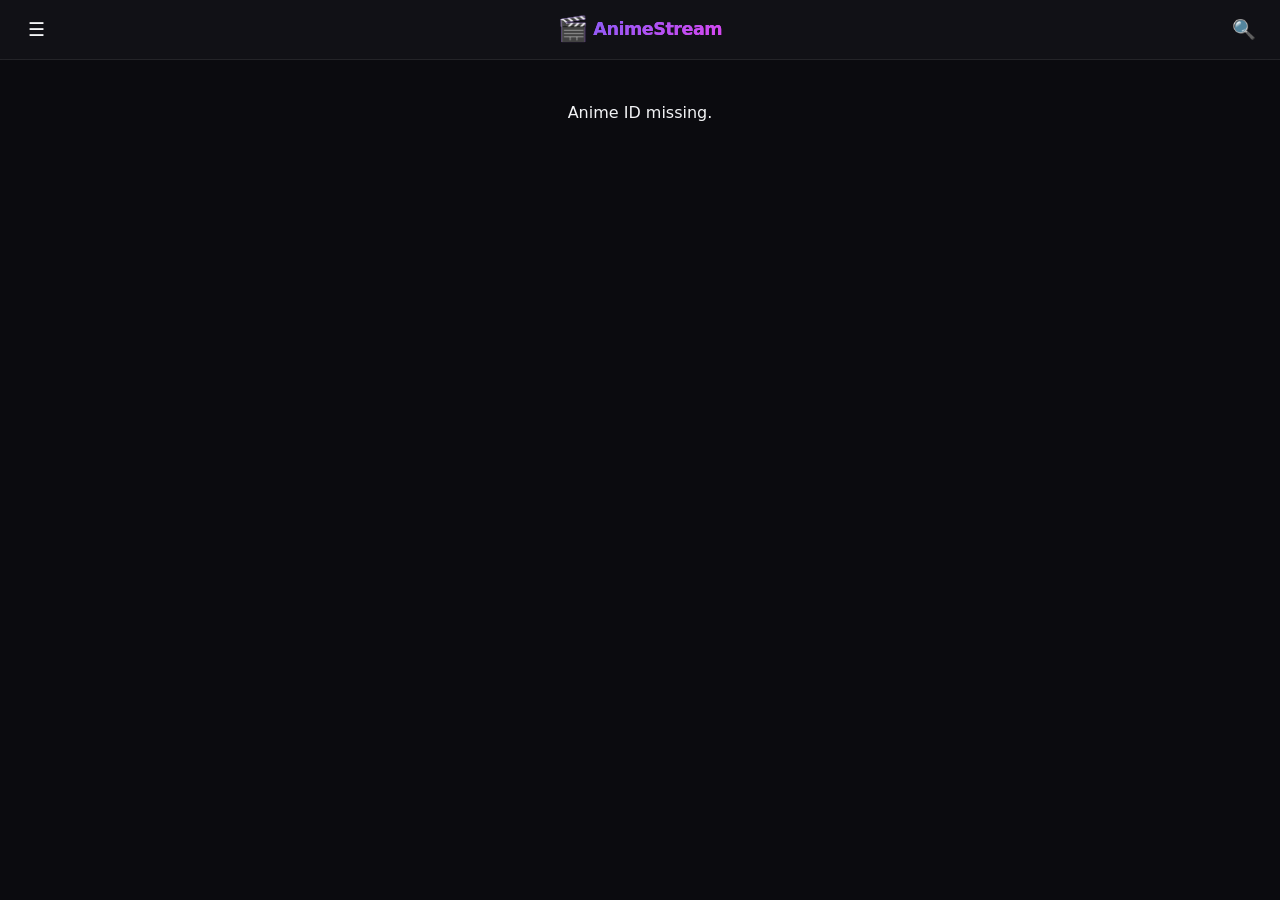
<file: anime.html>
<!DOCTYPE html>
<html lang="en">
<head>
    <meta charset="UTF-8">
    <meta name="viewport" content="width=device-width, initial-scale=1.0">
    <meta name="description" content="AnimeStream - Anime Details">
    <meta property="og:title" content="AnimeStream - Watch Anime">
    <meta property="og:description" content="Discover anime details, episodes, and start watching.">
    <title>AnimeStream - Anime Details</title>
    <link rel="manifest" href="manifest.json">
    <link rel="icon" href="data:image/svg+xml,<svg xmlns=%22http://www.w3.org/2000/svg%22 viewBox=%220 0 100 100%22><text y=%22.9em%22 font-size=%2290%22>🎬</text></svg>">
    <style>
        :root {
            --bg: #0b0b0f;
            --bg-secondary: #121218;
            --bg-tertiary: #1a1a24;
            --purple: #8b5cf6;
            --purple-dark: #7c3aed;
            --purple-glow: rgba(139, 92, 246, 0.4);
            --pink: #d946ef;
            --pink-glow: rgba(217, 70, 239, 0.35);
            --text: #f3f4f6;
            --text-secondary: #d1d5db;
            --muted: #9ca3af;
            --border: rgba(255, 255, 255, 0.08);
            --border-hover: rgba(255, 255, 255, 0.16);
            --glass: rgba(18, 18, 24, 0.75);
            --glass-strong: rgba(18, 18, 24, 0.9);
            --card-radius: 16px;
            --card-radius-sm: 10px;
            --transition-fast: 0.2s cubic-bezier(0.4, 0, 0.2, 1);
            --transition-smooth: 0.35s cubic-bezier(0.4, 0, 0.2, 1);
        }
        * { box-sizing: border-box; margin: 0; padding: 0; }
        html { scroll-behavior: smooth; -webkit-tap-highlight-color: transparent; }
        body {
            font-family: 'Segoe UI', 'Inter', system-ui, -apple-system, sans-serif;
            background: var(--bg);
            color: var(--text);
            line-height: 1.6;
            min-height: 100vh;
            overflow-x: hidden;
            -webkit-font-smoothing: antialiased;
        }
        .cursor-glow {
            position: fixed; pointer-events: none; z-index: 9999; width: 300px; height: 300px;
            border-radius: 50%; background: radial-gradient(circle, rgba(139,92,246,0.06) 0%, transparent 70%);
            transform: translate(-50%, -50%); transition: opacity 0.3s; opacity: 0;
        }
        body:hover .cursor-glow { opacity: 1; }
        @media (max-width: 768px) { .cursor-glow { display: none; } }
        .particles-container { position: fixed; top:0; left:0; width:100%; height:100%; pointer-events: none; z-index:0; overflow:hidden; }
        .particle { position:absolute; border-radius:50%; animation: floatUp linear infinite; opacity:0; }
        @keyframes floatUp {
            0% { transform: translateY(110vh) scale(0); opacity:0; }
            5% { opacity:0.7; }
            90% { opacity:0.1; }
            100% { transform: translateY(-10vh) scale(1.5); opacity:0; }
        }
        .navbar {
            position: sticky; top:0; z-index:1000; display:flex; align-items:center; justify-content: space-between;
            height: 60px; padding:0 16px; background: var(--glass-strong); backdrop-filter: blur(20px);
            -webkit-backdrop-filter: blur(20px); border-bottom: 1px solid var(--border); gap:12px;
        }
        .navbar-left, .navbar-right { display:flex; align-items:center; gap:8px; flex-shrink:0; }
        .navbar-center { display:flex; align-items:center; justify-content:center; flex:1; gap:8px; min-width:0; }
        .navbar-logo {
            font-size:1.3rem; font-weight:800; letter-spacing:-0.5px; background: linear-gradient(135deg, var(--purple), var(--pink));
            -webkit-background-clip:text; -webkit-text-fill-color:transparent; background-clip:text;
            white-space:nowrap; text-decoration:none; display:flex; align-items:center; gap:6px;
        }
        .navbar-logo-icon { font-size:1.5rem; -webkit-text-fill-color:initial; }
        .navbar-logo-text { font-size:1.1rem; font-weight:700; background: linear-gradient(135deg, var(--purple), var(--pink)); -webkit-background-clip:text; -webkit-text-fill-color:transparent; }
        .icon-btn {
            display:flex; align-items:center; justify-content:center; width:40px; height:40px; border-radius:50%;
            background:transparent; border:none; color:var(--text); cursor:pointer; transition: all var(--transition-fast); font-size:1.2rem;
        }
        .icon-btn:hover { background: rgba(255,255,255,0.08); color:var(--purple); }
        .sidebar-overlay { position:fixed; inset:0; background:rgba(0,0,0,0.6); z-index:1001; opacity:0; pointer-events:none; transition: opacity var(--transition-smooth); }
        .sidebar-overlay.open { opacity:1; pointer-events:auto; }
        .sidebar {
            position:fixed; top:0; left:-300px; width:260px; height:100%; background:var(--bg-secondary); z-index:1002;
            transition: left var(--transition-smooth); display:flex; flex-direction:column; border-right:1px solid var(--border);
            overflow-y:auto; padding:16px 0;
        }
        .sidebar.open { left:0; }
        .sidebar-header { padding:12px 20px 20px; border-bottom:1px solid var(--border); display:flex; align-items:center; justify-content:space-between; }
        .sidebar-nav { flex:1; padding:8px 0; }
        .sidebar-nav a {
            display:flex; align-items:center; gap:12px; padding:12px 20px; color:var(--text-secondary); text-decoration:none;
            transition: all var(--transition-fast); font-size:0.95rem; border-left:3px solid transparent;
        }
        .sidebar-nav a:hover, .sidebar-nav a.active { color:var(--text); background:rgba(139,92,246,0.08); border-left-color:var(--purple); }
        .search-overlay {
            position:fixed; inset:0; background:var(--glass-strong); backdrop-filter:blur(24px); z-index:1003;
            display:flex; flex-direction:column; opacity:0; pointer-events:none; transition:opacity var(--transition-smooth);
        }
        .search-overlay.open { opacity:1; pointer-events:auto; }
        .search-overlay-header { display:flex; align-items:center; gap:12px; padding:12px 16px; border-bottom:1px solid var(--border); }
        .search-overlay-input { flex:1; background:var(--bg-tertiary); border:1px solid var(--border); border-radius:24px; padding:10px 18px; color:var(--text); font-size:1rem; outline:none; }
        .search-overlay-input:focus { border-color:var(--purple); box-shadow:0 0 0 3px var(--purple-glow); }
        .search-overlay-results { flex:1; overflow-y:auto; padding:16px; }
        .main-content { position:relative; z-index:1; padding:0 16px 80px; max-width:1200px; margin:0 auto; }
        .anime-banner { position:relative; height:280px; background-size:cover; background-position:center 30%; border-radius:0 0 16px 16px; }
        @media(min-width:768px){ .anime-banner{ height:380px; } }
        .anime-banner::after { content:''; position:absolute; inset:0; background:linear-gradient(to top, var(--bg) 0%, transparent 50%); }
        .anime-detail-grid { display:flex; gap:24px; margin-top:-80px; position:relative; z-index:2; flex-wrap:wrap; padding:0 16px; }
        .anime-poster { width:180px; border-radius:var(--card-radius); overflow:hidden; box-shadow:0 8px 32px rgba(0,0,0,0.5); border:2px solid var(--border); flex-shrink:0; }
        .anime-poster img { width:100%; display:block; }
        .anime-info { flex:1; min-width:280px; padding-top:60px; }
        .anime-title-main { font-size:2rem; font-weight:800; line-height:1.2; }
        .anime-subtitle { color:var(--muted); font-size:0.9rem; margin:4px 0 12px; }
        .anime-meta-row { display:flex; flex-wrap:wrap; gap:8px; align-items:center; margin-bottom:12px; }
        .badge { padding:4px 10px; border-radius:14px; font-size:0.7rem; font-weight:600; background:rgba(139,92,246,0.15); color:var(--purple); border:1px solid rgba(139,92,246,0.3); }
        .synopsis { color:var(--text-secondary); font-size:0.9rem; line-height:1.7; margin-bottom:20px; }
        .info-grid { display:grid; grid-template-columns: repeat(auto-fill, minmax(150px,1fr)); gap:10px; font-size:0.85rem; }
        .info-item { color:var(--muted); }
        .info-item strong { color:var(--text); display:block; font-size:0.75rem; text-transform:uppercase; letter-spacing:0.5px; margin-bottom:2px; }
        .section-heading { display:flex; align-items:center; justify-content:space-between; margin:28px 0 14px; }
        .section-heading h2 { font-size:1.3rem; font-weight:700; padding-left:14px; position:relative; }
        .section-heading h2::before { content:''; position:absolute; left:0; top:50%; transform:translateY(-50%); width:4px; height:22px; border-radius:2px; background:linear-gradient(180deg, var(--purple), var(--pink)); }
        .episode-list { display:flex; flex-wrap:wrap; gap:8px; max-height:400px; overflow-y:auto; }
        .ep-btn {
            padding:8px 14px; border-radius:8px; background:var(--bg-tertiary); border:1px solid var(--border); color:var(--text);
            cursor:pointer; font-size:0.8rem; transition:all var(--transition-fast); text-decoration:none;
        }
        .ep-btn:hover { border-color:var(--purple); background:rgba(139,92,246,0.15); }
        .anime-grid { display:grid; grid-template-columns: repeat(auto-fill, minmax(150px,1fr)); gap:14px; }
        .anime-card {
            position:relative; border-radius:var(--card-radius); overflow:hidden; background:var(--bg-tertiary);
            border:1px solid var(--border); transition:all var(--transition-smooth); cursor:pointer; text-decoration:none; color:inherit;
        }
        .anime-card:hover { transform:translateY(-6px); border-color:var(--purple); box-shadow:0 12px 32px rgba(139,92,246,0.2); }
        .anime-card-poster { aspect-ratio:3/4; overflow:hidden; }
        .anime-card-poster img { width:100%; height:100%; object-fit:cover; transition:transform var(--transition-smooth); }
        .anime-card:hover .anime-card-poster img { transform:scale(1.08); }
        .anime-card-info { padding:10px 12px; }
        .anime-card-title { font-weight:600; font-size:0.85rem; display:-webkit-box; -webkit-line-clamp:2; -webkit-box-orient:vertical; overflow:hidden; }
        .btn {
            display:inline-flex; align-items:center; gap:6px; padding:10px 20px; border-radius:24px; font-weight:600;
            font-size:0.9rem; cursor:pointer; border:none; transition:all var(--transition-fast); text-decoration:none;
        }
        .btn-primary { background:var(--purple); color:#fff; box-shadow:0 4px 16px var(--purple-glow); }
        .btn-primary:hover { background:var(--purple-dark); transform:translateY(-2px); }
        .btn-secondary { background:rgba(255,255,255,0.1); color:var(--text); border:1px solid var(--border); }
        .toast { position:fixed; bottom:24px; left:50%; transform:translateX(-50%) translateY(120px); background:var(--bg-tertiary); padding:10px 20px; border-radius:24px; z-index:2000; font-size:0.85rem; border:1px solid var(--border); transition:transform var(--transition-smooth); pointer-events:none; }
        .toast.show { transform:translateX(-50%) translateY(0); }
        .skeleton { background:linear-gradient(90deg, var(--bg-tertiary) 25%, rgba(255,255,255,0.05) 50%, var(--bg-tertiary) 75%); background-size:200% 100%; animation:shimmer 1.5s infinite; border-radius:8px; }
        @keyframes shimmer { 0%{background-position:200% 0;} 100%{background-position:-200% 0;} }
        .hidden { display:none!important; }
    </style>
</head>
<body>
    <div class="cursor-glow" id="cursorGlow"></div>
    <div class="particles-container" id="particlesContainer"></div>
    <div class="sidebar-overlay" id="sidebarOverlay"></div>
    <nav class="sidebar" id="sidebar">
        <div class="sidebar-header">
            <span style="font-weight:700;font-size:1.1rem;background:linear-gradient(135deg,var(--purple),var(--pink));-webkit-background-clip:text;-webkit-text-fill-color:transparent;">AnimeStream</span>
            <button class="icon-btn" id="sidebarClose">✕</button>
        </div>
        <div class="sidebar-nav">
            <a href="index.html">🏠 Home</a>
            <a href="search.html">🔍 Search</a>
            <a href="schedule.html">📅 Schedule</a>
            <a href="creator.html">👤 Creator</a>
        </div>
    </nav>
    <div class="search-overlay" id="searchOverlay">
        <div class="search-overlay-header">
            <button class="icon-btn" id="searchOverlayClose">✕</button>
            <input type="text" class="search-overlay-input" id="searchOverlayInput" placeholder="Search anime..." autocomplete="off">
        </div>
        <div class="search-overlay-results" id="searchOverlayResults"></div>
    </div>
    <header class="navbar">
        <div class="navbar-left"><button class="icon-btn" id="menuToggle">☰</button></div>
        <div class="navbar-center"><a href="index.html" class="navbar-logo"><span class="navbar-logo-icon">🎬</span><span class="navbar-logo-text">AnimeStream</span></a></div>
        <div class="navbar-right"><button class="icon-btn" id="searchToggle">🔍</button></div>
    </header>
    <main class="main-content" id="mainContent">
        <div class="anime-banner" id="animeBanner"></div>
        <div class="anime-detail-grid">
            <div class="anime-poster"><img id="animePoster" src="" alt=""></div>
            <div class="anime-info" id="animeInfo">
                <div class="skeleton" style="height:32px;width:70%;margin-bottom:8px;"></div>
                <div class="skeleton" style="height:18px;width:40%;margin-bottom:12px;"></div>
                <div class="skeleton" style="height:14px;width:100%;margin-bottom:6px;"></div>
            </div>
        </div>
        <div id="episodesSection" class="hidden">
            <div class="section-heading"><h2>Episodes</h2></div>
            <div class="episode-list" id="episodeList"></div>
        </div>
        <div id="charactersSection" class="hidden">
            <div class="section-heading"><h2>Characters</h2></div>
            <div class="anime-grid" id="charactersGrid"></div>
        </div>
        <div id="recommendationsSection" class="hidden">
            <div class="section-heading"><h2>Recommendations</h2></div>
            <div class="anime-grid" id="recommendationsGrid"></div>
        </div>
    </main>
    <div class="toast" id="toast"></div>
    <script>
        const CONFIG = {
            JIKAN_BASE: 'https://api.jikan.moe/v4',
            STREAM_BASE: 'https://megaplay.buzz/stream/mal',
        };
        const Storage = {
            get(key, fallback = null) { try { return JSON.parse(localStorage.getItem('as_'+key)) || fallback; } catch { return fallback; } },
            set(key, value) { try { localStorage.setItem('as_'+key, JSON.stringify(value)); } catch {} },
            getWatchHistory() { return this.get('watchHistory', []); },
            addWatchHistory(item) {
                let h = this.getWatchHistory(); h = h.filter(x=>x.mal_id!==item.mal_id);
                h.unshift({...item, timestamp:Date.now()}); if(h.length>50) h=h.slice(0,50); this.set('watchHistory',h);
            },
        };
        const UI = {
            toast(msg) { const t=document.getElementById('toast'); t.textContent=msg; t.classList.add('show'); setTimeout(()=>t.classList.remove('show'),2500); },
            createAnimeCard(anime) {
                const a = anime.entry || anime;
                const title = a.title_english || a.title || 'Unknown';
                const poster = a.images?.jpg?.large_image_url || a.images?.jpg?.image_url || '';
                return `<a href="anime.html?id=${a.mal_id}" class="anime-card">
                    <div class="anime-card-poster"><img src="${poster}" alt="${title}" loading="lazy"></div>
                    <div class="anime-card-info"><div class="anime-card-title">${title}</div></div>
                </a>`;
            },
        };
        async function fetchAPI(url, cacheKey) {
            if(cacheKey) { const c=Storage.get('cache_'+cacheKey); if(c && Date.now()-c.timestamp<1800000) return c.data; }
            try {
                const res = await fetch(url); if(!res.ok) throw new Error(res.status);
                const data = await res.json();
                if(cacheKey) Storage.set('cache_'+cacheKey, {data, timestamp:Date.now()});
                return data;
            } catch(e) { return null; }
        }
        async function loadAnime() {
            const params = new URLSearchParams(window.location.search);
            const id = params.get('id');
            if(!id) { document.getElementById('mainContent').innerHTML='<p style="text-align:center;padding:40px;">Anime ID missing.</p>'; return; }
            const data = await fetchAPI(`${CONFIG.JIKAN_BASE}/anime/${id}/full`, `anime_${id}`);
            if(!data || !data.data) { document.getElementById('mainContent').innerHTML='<p style="text-align:center;padding:40px;">Anime not found.</p>'; return; }
            const anime = data.data;
            document.title = `${anime.title_english || anime.title} - AnimeStream`;
            document.getElementById('animeBanner').style.backgroundImage = `url(${anime.images?.jpg?.large_image_url || ''})`;
            document.getElementById('animePoster').src = anime.images?.jpg?.large_image_url || '';
            document.getElementById('animeInfo').innerHTML = `
                <h1 class="anime-title-main">${anime.title_english || anime.title}</h1>
                <p class="anime-subtitle">${anime.title_japanese || ''} ${anime.title_synonyms?.length ? '/ ' + anime.title_synonyms.join(', ') : ''}</p>
                <div class="anime-meta-row">
                    <span class="badge">${anime.rating || 'PG'}</span>
                    <span class="badge">${anime.type || 'TV'}</span>
                    <span class="badge">${anime.status?.replace(/_/g,' ') || 'Unknown'}</span>
                    <span class="badge">★ ${(anime.score||0).toFixed(1)}</span>
                </div>
                <p class="synopsis">${anime.synopsis || 'No synopsis available.'}</p>
                <div class="info-grid">
                    <div class="info-item"><strong>Country</strong> ${anime.country || 'Japan'}</div>
                    <div class="info-item"><strong>Genres</strong> ${anime.genres?.map(g=>g.name).join(', ') || 'N/A'}</div>
                    <div class="info-item"><strong>Premiered</strong> ${anime.premiered || 'N/A'}</div>
                    <div class="info-item"><strong>Date Aired</strong> ${anime.aired?.string || 'N/A'}</div>
                    <div class="info-item"><strong>Broadcast</strong> ${anime.broadcast?.string || 'N/A'}</div>
                    <div class="info-item"><strong>Episodes</strong> ${anime.episodes || '?'}</div>
                    <div class="info-item"><strong>Duration</strong> ${anime.duration || 'N/A'}</div>
                    <div class="info-item"><strong>Status</strong> ${anime.status?.replace(/_/g,' ') || 'N/A'}</div>
                    <div class="info-item"><strong>Scores</strong> ${anime.score} (${anime.scored_by?.toLocaleString()} users)</div>
                    <div class="info-item"><strong>Studios</strong> ${anime.studios?.map(s=>s.name).join(', ') || 'N/A'}</div>
                    <div class="info-item"><strong>Producers</strong> ${anime.producers?.map(p=>p.name).join(', ') || 'N/A'}</div>
                </div>
                <p style="margin-top:12px;"><a href="https://myanimelist.net/anime/${anime.mal_id}/" target="_blank" style="color:var(--purple);">MAL Page ↗</a></p>
                <div style="margin-top:16px; display:flex; gap:10px; flex-wrap:wrap;">
                    <a href="watch.html?id=${anime.mal_id}&ep=1&type=sub" class="btn btn-primary">▶ Watch Sub</a>
                    <a href="watch.html?id=${anime.mal_id}&ep=1&type=dub" class="btn btn-secondary">▶ Watch Dub</a>
                </div>
            `;
            Storage.addWatchHistory({ mal_id: anime.mal_id, title: anime.title_english || anime.title, poster: anime.images?.jpg?.small_image_url, type: anime.type });
            loadEpisodes(id);
            loadCharacters(id);
            loadRecommendations(id);
        }
        async function loadEpisodes(id) {
            const data = await fetchAPI(`${CONFIG.JIKAN_BASE}/anime/${id}/episodes`, `ep_${id}`);
            if(!data || !data.data?.length) return;
            document.getElementById('episodesSection').classList.remove('hidden');
            const container = document.getElementById('episodeList');
            container.innerHTML = data.data.map(ep => 
                `<a href="watch.html?id=${id}&ep=${ep.mal_id}&type=sub" class="ep-btn">Ep ${ep.mal_id}: ${ep.title || 'Episode '+ep.mal_id}</a>`
            ).join('');
        }
        async function loadCharacters(id) {
            const data = await fetchAPI(`${CONFIG.JIKAN_BASE}/anime/${id}/characters`, `char_${id}`);
            if(!data || !data.data?.length) return;
            document.getElementById('charactersSection').classList.remove('hidden');
            document.getElementById('charactersGrid').innerHTML = data.data.slice(0,12).map(c => `
                <div class="anime-card" style="text-align:center;">
                    <div class="anime-card-poster"><img src="${c.character.images?.jpg?.image_url || ''}" alt="${c.character.name}"></div>
                    <div class="anime-card-info"><div class="anime-card-title">${c.character.name}</div><small style="color:var(--muted)">${c.role}</small></div>
                </div>`).join('');
        }
        async function loadRecommendations(id) {
            const data = await fetchAPI(`${CONFIG.JIKAN_BASE}/anime/${id}/recommendations`, `rec_${id}`);
            if(!data || !data.data?.length) return;
            document.getElementById('recommendationsSection').classList.remove('hidden');
            document.getElementById('recommendationsGrid').innerHTML = data.data.slice(0,8).map(r => UI.createAnimeCard(r)).join('');
        }
        function initParticles() {
            const container = document.getElementById('particlesContainer');
            for(let i=0;i<25;i++) {
                const p = document.createElement('div'); p.className='particle';
                const size = Math.random()*3+1.5;
                p.style.cssText = `width:${size}px;height:${size}px;left:${Math.random()*100}%;background:${['#8b5cf6','#d946ef'][i%2]};animation-duration:${Math.random()*12+10}s;animation-delay:${Math.random()*10}s;box-shadow:0 0 ${size*3}px currentColor;`;
                container.appendChild(p);
            }
        }
        document.addEventListener('DOMContentLoaded', ()=>{
            initParticles();
            document.getElementById('menuToggle').addEventListener('click', ()=>{
                document.getElementById('sidebar').classList.add('open');
                document.getElementById('sidebarOverlay').classList.add('open');
            });
            document.getElementById('sidebarClose').addEventListener('click', ()=>{
                document.getElementById('sidebar').classList.remove('open');
                document.getElementById('sidebarOverlay').classList.remove('open');
            });
            document.getElementById('sidebarOverlay').addEventListener('click', ()=>{
                document.getElementById('sidebar').classList.remove('open');
                document.getElementById('sidebarOverlay').classList.remove('open');
            });
            const searchOv = document.getElementById('searchOverlay');
            document.getElementById('searchToggle').addEventListener('click', ()=>{ searchOv.classList.add('open'); document.getElementById('searchOverlayInput').focus(); });
            document.getElementById('searchOverlayClose').addEventListener('click', ()=> searchOv.classList.remove('open'));
            loadAnime();
        });
    </script>
</body>
</html>
</file>
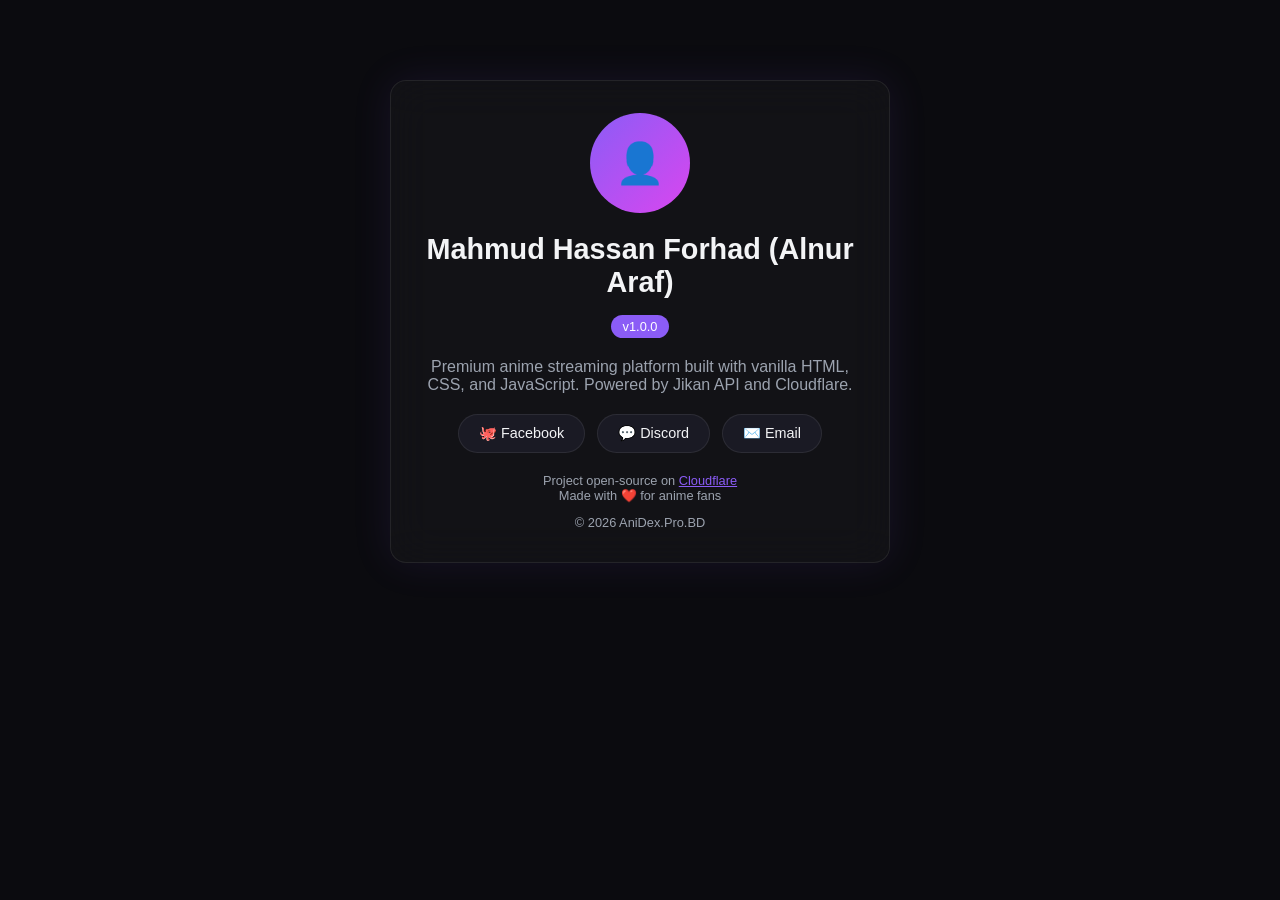
<file: creator.html>
<!DOCTYPE html>
<html lang="en">
<head>
    <meta charset="UTF-8">
    <meta name="viewport" content="width=device-width, initial-scale=1.0">
    <meta name="description" content="AnimeStream Creator">
    <title>Mahmud Hassan Forhad</title>
    <link rel="manifest" href="manifest.json">
    <link rel="icon" href="data:image/svg+xml,<svg xmlns=%22http://www.w3.org/2000/svg%22 viewBox=%220 0 100 100%22><text y=%22.9em%22 font-size=%2290%22>🎬</text></svg>">
    <style>
        :root {
            --bg: #0b0b0f; --bg-secondary: #121218; --bg-tertiary: #1a1a24;
            --purple: #8b5cf6; --pink: #d946ef; --text: #f3f4f6; --muted: #9ca3af;
            --border: rgba(255,255,255,0.08); --card-radius: 16px;
        }
        * { box-sizing: border-box; margin: 0; padding: 0; }
        body { font-family: 'Segoe UI', 'Inter', sans-serif; background: var(--bg); color: var(--text); min-height:100vh; display: flex; flex-direction: column; align-items: center; padding: 80px 20px 40px; }
        .glass-card {
            background: rgba(255,255,255,0.03); backdrop-filter: blur(20px); border: 1px solid var(--border);
            border-radius: var(--card-radius); padding: 32px; max-width: 500px; width: 100%; text-align: center;
            box-shadow: 0 0 40px rgba(139,92,246,0.1);
        }
        .avatar {
            width: 100px; height: 100px; border-radius: 50%; background: linear-gradient(135deg, var(--purple), var(--pink));
            margin: 0 auto 20px; display: flex; align-items: center; justify-content: center; font-size: 2.5rem;
        }
        h1 { font-size: 1.8rem; margin-bottom: 8px; }
        .badge { display: inline-block; padding: 4px 12px; border-radius: 20px; background: var(--purple); color: #fff; font-size: 0.8rem; margin: 8px 0; }
        .social-links { display: flex; gap: 12px; justify-content: center; margin: 20px 0; flex-wrap: wrap; }
        .social-btn {
            padding: 10px 20px; border-radius: 24px; background: var(--bg-tertiary); border: 1px solid var(--border);
            color: var(--text); text-decoration: none; font-size: 0.9rem; transition: 0.2s;
        }
        .social-btn:hover { background: var(--purple); border-color: var(--purple); }
        .version { color: var(--muted); font-size: 0.8rem; margin-top: 20px; }
        a { color: var(--purple); }
    </style>
</head>
<body>
    <div class="glass-card">
        <div class="avatar">👤</div>
        <h1>Mahmud Hassan Forhad (Alnur Araf)</h1>
        <span class="badge">v1.0.0</span>
        <p style="color:var(--muted);margin:12px 0;">Premium anime streaming platform built with vanilla HTML, CSS, and JavaScript. Powered by Jikan API and Cloudflare.</p>
        <div class="social-links">
            <a href="https://facebook.com/muhammadforhad08" target="_blank" class="social-btn">🐙 Facebook</a>
            <a href="https://discord.com" target="_blank" class="social-btn">💬 Discord</a>
            <a href="mailto:creator@example.com" class="social-btn">✉️ Email</a>
        </div>
        <div class="version">
            <p>Project open-source on <a href="https://cloudflare.com" target="_blank">Cloudflare</a></p>
            <p>Made with ❤️ for anime fans</p>
            <p style="margin-top:12px;">© 2026 AniDex.Pro.BD</p>
        </div>
    </div>
</body>
</html>
</file>
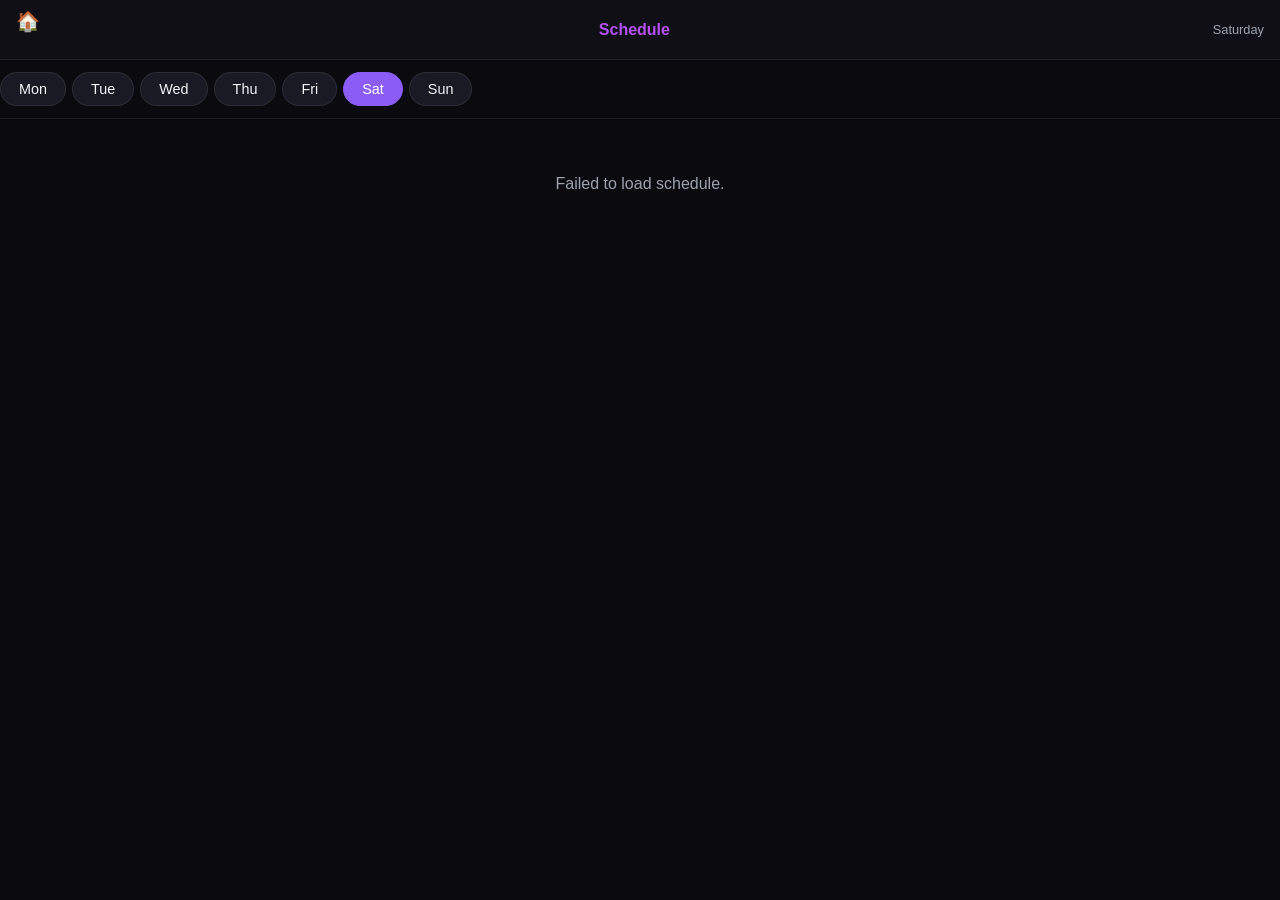
<file: schedule.html>
<!DOCTYPE html>
<html lang="en">
<head>
    <meta charset="UTF-8">
    <meta name="viewport" content="width=device-width, initial-scale=1.0">
    <meta name="description" content="Anime Schedule - AnimeStream">
    <title>Anime Schedule - AnimeStream</title>
    <link rel="manifest" href="manifest.json">
    <link rel="icon" href="data:image/svg+xml,<svg xmlns=%22http://www.w3.org/2000/svg%22 viewBox=%220 0 100 100%22><text y=%22.9em%22 font-size=%2290%22>🎬</text></svg>">
    <style>
        :root {
            --bg: #0b0b0f; --bg-secondary: #121218; --bg-tertiary: #1a1a24;
            --purple: #8b5cf6; --purple-dark: #7c3aed; --pink: #d946ef;
            --text: #f3f4f6; --muted: #9ca3af; --border: rgba(255,255,255,0.08);
            --glass: rgba(18,18,24,0.75); --card-radius: 16px;
        }
        * { box-sizing: border-box; margin: 0; padding: 0; }
        body { font-family: 'Segoe UI', 'Inter', sans-serif; background: var(--bg); color: var(--text); min-height:100vh; }
        .navbar {
            position: sticky; top:0; z-index:100; display:flex; align-items:center; justify-content:space-between;
            height:60px; padding:0 16px; background:var(--glass); backdrop-filter:blur(20px); border-bottom:1px solid var(--border);
        }
        .navbar-left,.navbar-right{ display:flex; align-items:center; gap:8px; }
        .navbar-center{ flex:1; text-align:center; font-weight:700; background:linear-gradient(135deg,var(--purple),var(--pink)); -webkit-background-clip:text; -webkit-text-fill-color:transparent; }
        .icon-btn{ width:40px; height:40px; border-radius:50%; background:transparent; border:none; color:var(--text); font-size:1.2rem; cursor:pointer; }
        .sidebar { /* same as before */ }
        .day-tabs {
            display: flex; overflow-x: auto; gap: 6px; padding: 12px 0; border-bottom:1px solid var(--border);
            scrollbar-width:none;
        }
        .day-tabs::-webkit-scrollbar { display:none; }
        .day-tab {
            padding: 8px 18px; border-radius: 20px; background: var(--bg-tertiary); border:1px solid var(--border);
            color: var(--text-secondary); font-size:0.9rem; cursor:pointer; white-space:nowrap; transition:0.2s;
        }
        .day-tab.active { background: var(--purple); border-color: var(--purple); color:#fff; }
        .anime-list { padding: 16px 0; }
        .schedule-item {
            display: flex; gap: 12px; padding: 12px; border-radius: var(--card-radius); background: var(--bg-tertiary);
            margin-bottom: 8px; border:1px solid var(--border); transition:0.2s;
        }
        .schedule-item:hover { border-color: var(--purple); }
        .schedule-poster { width: 60px; border-radius: 8px; overflow: hidden; flex-shrink: 0; }
        .schedule-poster img { width:100%; display:block; }
        .schedule-info { min-width:0; }
        .schedule-title { font-weight:600; font-size:0.9rem; }
        .schedule-meta { font-size:0.7rem; color:var(--muted); }
        .toast { position:fixed; bottom:24px; left:50%; transform:translateX(-50%) translateY(120px); background:var(--bg-tertiary); padding:10px 20px; border-radius:24px; z-index:2000; transition:0.3s; }
        .toast.show { transform:translateX(-50%) translateY(0); }
    </style>
</head>
<body>
    <header class="navbar">
        <div class="navbar-left"><a href="index.html" class="icon-btn" style="text-decoration:none;">🏠</a></div>
        <div class="navbar-center">Schedule</div>
        <div class="navbar-right"><span id="todayLabel" style="font-size:0.8rem;color:var(--muted);"></span></div>
    </header>
    <div class="day-tabs" id="dayTabs"></div>
    <div class="anime-list" id="scheduleList"></div>
    <div class="toast" id="toast"></div>
    <script>
        const CONFIG = { JIKAN_BASE: 'https://api.jikan.moe/v4' };
        const days = ['monday','tuesday','wednesday','thursday','friday','saturday','sunday'];
        const dayNames = ['Mon','Tue','Wed','Thu','Fri','Sat','Sun'];
        let currentDay = days[new Date().getDay() === 0 ? 6 : new Date().getDay()-1]; // Jikan: monday=0
        function initTabs() {
            const container = document.getElementById('dayTabs');
            days.forEach((day, i) => {
                const tab = document.createElement('button');
                tab.className = 'day-tab' + (day === currentDay ? ' active' : '');
                tab.textContent = dayNames[i];
                tab.addEventListener('click', () => {
                    document.querySelectorAll('.day-tab').forEach(t => t.classList.remove('active'));
                    tab.classList.add('active');
                    currentDay = day;
                    loadSchedule(day);
                });
                container.appendChild(tab);
            });
            document.getElementById('todayLabel').textContent = new Date().toLocaleDateString('en-US',{weekday:'long'});
            loadSchedule(currentDay);
        }
        async function loadSchedule(day) {
            const list = document.getElementById('scheduleList');
            list.innerHTML = '<div style="text-align:center;padding:40px;color:var(--muted);">Loading...</div>';
            try {
                const resp = await fetch(`${CONFIG.JIKAN_BASE}/schedules?filter=${day}&limit=20&sfw=true`);
                const data = await resp.json();
                const items = data.data || [];
                if (items.length === 0) {
                    list.innerHTML = '<div style="text-align:center;padding:40px;color:var(--muted);">No anime scheduled for this day.</div>';
                    return;
                }
                list.innerHTML = items.map(anime => `
                    <a href="anime.html?id=${anime.mal_id}" class="schedule-item" style="text-decoration:none;color:inherit;">
                        <div class="schedule-poster"><img src="${anime.images?.jpg?.small_image_url || ''}" alt=""></div>
                        <div class="schedule-info">
                            <div class="schedule-title">${anime.title_english || anime.title}</div>
                            <div class="schedule-meta">★ ${(anime.score||0).toFixed(1)} · ${anime.type || 'TV'} · ${anime.episodes||'?'} eps</div>
                            <div class="schedule-meta">${anime.broadcast?.string || ''}</div>
                        </div>
                    </a>
                `).join('');
            } catch (e) {
                list.innerHTML = '<div style="text-align:center;padding:40px;color:var(--muted);">Failed to load schedule.</div>';
            }
        }
        document.addEventListener('DOMContentLoaded', initTabs);
    </script>
</body>
</html>
</file>
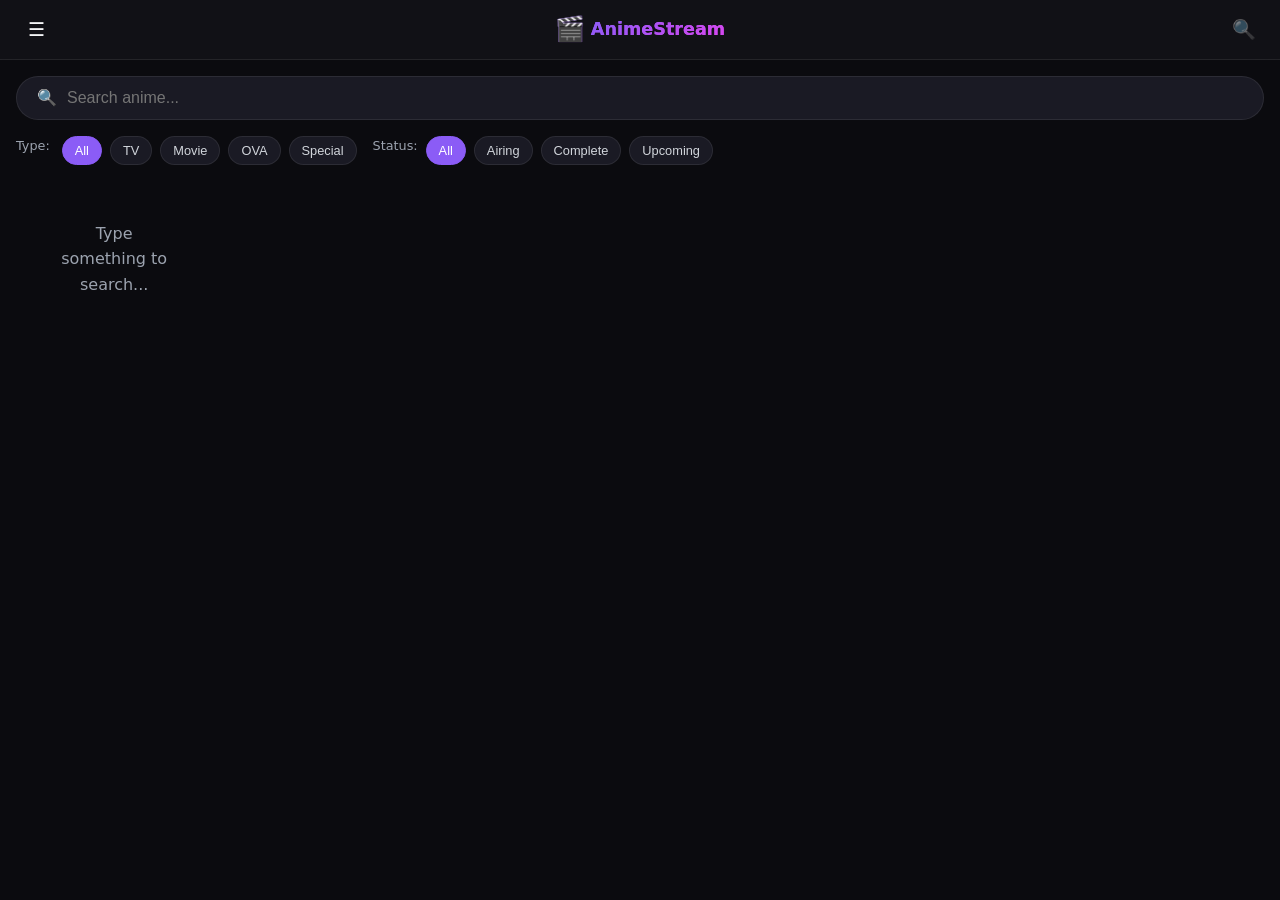
<file: search.html>
<!DOCTYPE html>
<html lang="en">
<head>
    <meta charset="UTF-8">
    <meta name="viewport" content="width=device-width, initial-scale=1.0">
    <meta name="description" content="Search anime - AnimeStream">
    <meta property="og:title" content="AnimeStream - Search Anime">
    <title>Search Anime - AnimeStream</title>
    <link rel="manifest" href="manifest.json">
    <link rel="icon" href="data:image/svg+xml,<svg xmlns=%22http://www.w3.org/2000/svg%22 viewBox=%220 0 100 100%22><text y=%22.9em%22 font-size=%2290%22>🎬</text></svg>">
    <style>
        :root {
            --bg: #0b0b0f; --bg-secondary: #121218; --bg-tertiary: #1a1a24;
            --purple: #8b5cf6; --purple-dark: #7c3aed; --purple-glow: rgba(139, 92, 246, 0.4);
            --pink: #d946ef; --text: #f3f4f6; --text-secondary: #d1d5db; --muted: #9ca3af;
            --border: rgba(255, 255, 255, 0.08); --border-hover: rgba(255, 255, 255, 0.16);
            --glass: rgba(18, 18, 24, 0.75); --glass-strong: rgba(18, 18, 24, 0.9);
            --card-radius: 16px; --card-radius-sm: 10px;
            --transition-fast: 0.2s cubic-bezier(0.4, 0, 0.2, 1);
        }
        * { box-sizing: border-box; margin: 0; padding: 0; }
        html { scroll-behavior: smooth; -webkit-tap-highlight-color: transparent; }
        body {
            font-family: 'Segoe UI', 'Inter', system-ui, sans-serif;
            background: var(--bg); color: var(--text); line-height: 1.6; min-height: 100vh;
            -webkit-font-smoothing: antialiased;
        }
        .particles-container { position: fixed; top:0; left:0; width:100%; height:100%; pointer-events:none; z-index:0; overflow:hidden; }
        .particle {
            position: absolute; border-radius: 50%; animation: floatUp linear infinite; opacity: 0;
            box-shadow: 0 0 6px currentColor;
        }
        @keyframes floatUp {
            0% { transform: translateY(110vh) scale(0); opacity: 0; }
            10% { opacity: 0.8; }
            90% { opacity: 0.1; }
            100% { transform: translateY(-10vh) scale(1.5); opacity: 0; }
        }
        .navbar {
            position: sticky; top: 0; z-index: 1000; display: flex; align-items: center;
            justify-content: space-between; height: 60px; padding: 0 16px;
            background: var(--glass-strong); backdrop-filter: blur(20px);
            -webkit-backdrop-filter: blur(20px); border-bottom: 1px solid var(--border); gap: 12px;
        }
        .navbar-left, .navbar-right { display: flex; align-items: center; gap: 8px; flex-shrink: 0; }
        .navbar-center { display: flex; align-items: center; justify-content: center; flex: 1; gap: 8px; min-width: 0; }
        .navbar-logo {
            font-size: 1.3rem; font-weight: 800; background: linear-gradient(135deg, var(--purple), var(--pink));
            -webkit-background-clip: text; -webkit-text-fill-color: transparent; background-clip: text;
            text-decoration: none; display: flex; align-items: center; gap: 6px;
        }
        .navbar-logo-icon { font-size: 1.5rem; -webkit-text-fill-color: initial; }
        .navbar-logo-text { font-size: 1.1rem; font-weight: 700; background: linear-gradient(135deg, var(--purple), var(--pink)); -webkit-background-clip: text; -webkit-text-fill-color: transparent; }
        .icon-btn {
            display: flex; align-items: center; justify-content: center; width: 40px; height: 40px;
            border-radius: 50%; background: transparent; border: none; color: var(--text);
            cursor: pointer; transition: all var(--transition-fast); font-size: 1.2rem;
        }
        .icon-btn:hover { background: rgba(255, 255, 255, 0.08); color: var(--purple); }
        .sidebar-overlay { position: fixed; inset: 0; background: rgba(0,0,0,0.6); z-index: 1001; opacity: 0; pointer-events: none; transition: opacity 0.35s; }
        .sidebar-overlay.open { opacity: 1; pointer-events: auto; }
        .sidebar {
            position: fixed; top: 0; left: -300px; width: 260px; height: 100%; background: var(--bg-secondary);
            z-index: 1002; transition: left 0.35s; display: flex; flex-direction: column;
            border-right: 1px solid var(--border); overflow-y: auto; padding: 16px 0;
        }
        .sidebar.open { left: 0; }
        .sidebar-header { padding: 12px 20px 20px; border-bottom: 1px solid var(--border); display: flex; justify-content: space-between; }
        .sidebar-nav a {
            display: flex; align-items: center; gap: 12px; padding: 12px 20px; color: var(--text-secondary);
            text-decoration: none; border-left: 3px solid transparent; transition: all 0.2s;
        }
        .sidebar-nav a:hover, .sidebar-nav a.active { color: var(--text); background: rgba(139,92,246,0.08); border-left-color: var(--purple); }
        .main-content { position: relative; z-index: 1; padding: 16px 16px 80px; max-width: 1400px; margin: 0 auto; }
        .search-box {
            display: flex; align-items: center; background: var(--bg-tertiary); border-radius: 30px;
            border: 1px solid var(--border); padding: 8px 20px; gap: 10px; margin-bottom: 16px;
        }
        .search-box input {
            flex: 1; background: transparent; border: none; color: var(--text); font-size: 1rem; outline: none;
        }
        .filter-bar {
            display: flex; flex-wrap: wrap; gap: 8px; margin-bottom: 16px;
        }
        .filter-btn {
            padding: 6px 12px; border-radius: 20px; background: var(--bg-tertiary);
            border: 1px solid var(--border); color: var(--text-secondary); font-size: 0.8rem;
            cursor: pointer; transition: all 0.2s;
        }
        .filter-btn.active { background: var(--purple); border-color: var(--purple); color: #fff; }
        .anime-grid {
            display: grid; grid-template-columns: repeat(auto-fill, minmax(150px, 1fr)); gap: 14px;
        }
        @media(min-width: 600px){ .anime-grid { grid-template-columns: repeat(auto-fill, minmax(170px, 1fr)); } }
        .anime-card {
            position: relative; border-radius: var(--card-radius); overflow: hidden;
            background: var(--bg-tertiary); border: 1px solid var(--border);
            transition: all 0.3s; cursor: pointer; text-decoration: none; color: inherit;
        }
        .anime-card:hover { transform: translateY(-6px); border-color: var(--purple); box-shadow: 0 12px 32px rgba(139,92,246,0.2); }
        .anime-card-poster { aspect-ratio: 3/4; overflow: hidden; }
        .anime-card-poster img { width: 100%; height: 100%; object-fit: cover; transition: transform 0.3s; }
        .anime-card:hover .anime-card-poster img { transform: scale(1.08); }
        .anime-card-info { padding: 10px 12px; }
        .anime-card-title { font-weight: 600; font-size: 0.85rem; display: -webkit-box; -webkit-line-clamp: 2; -webkit-box-orient: vertical; overflow: hidden; }
        .load-more { text-align: center; margin: 20px 0; }
        .btn-primary {
            background: var(--purple); color: #fff; padding: 10px 24px; border-radius: 24px;
            border: none; font-weight: 600; cursor: pointer; transition: all 0.2s; box-shadow: 0 4px 16px var(--purple-glow);
        }
        .btn-primary:hover { background: var(--purple-dark); transform: translateY(-2px); }
        .no-results { text-align: center; color: var(--muted); padding: 40px; }
        .toast { position: fixed; bottom: 24px; left: 50%; transform: translateX(-50%) translateY(120px); background: var(--bg-tertiary); padding: 10px 20px; border-radius: 24px; z-index: 2000; transition: transform 0.3s; }
        .toast.show { transform: translateX(-50%) translateY(0); }
        .skeleton { background: linear-gradient(90deg, var(--bg-tertiary) 25%, rgba(255,255,255,0.05) 50%, var(--bg-tertiary) 75%); background-size: 200% 100%; animation: shimmer 1.5s infinite; border-radius: 8px; }
        @keyframes shimmer { 0%{background-position:200% 0;} 100%{background-position:-200% 0;} }
    </style>
</head>
<body>
    <div class="particles-container" id="particlesContainer"></div>
    <div class="sidebar-overlay" id="sidebarOverlay"></div>
    <nav class="sidebar" id="sidebar">
        <div class="sidebar-header">
            <span style="font-weight:700;font-size:1.1rem;background:linear-gradient(135deg,var(--purple),var(--pink));-webkit-background-clip:text;-webkit-text-fill-color:transparent;">AnimeStream</span>
            <button class="icon-btn" id="sidebarClose">✕</button>
        </div>
        <div class="sidebar-nav">
            <a href="index.html">🏠 Home</a>
            <a href="search.html" class="active">🔍 Search</a>
            <a href="schedule.html">📅 Schedule</a>
            <a href="creator.html">👤 Creator</a>
        </div>
    </nav>
    <header class="navbar">
        <div class="navbar-left"><button class="icon-btn" id="menuToggle">☰</button></div>
        <div class="navbar-center"><a href="index.html" class="navbar-logo"><span class="navbar-logo-icon">🎬</span><span class="navbar-logo-text">AnimeStream</span></a></div>
        <div class="navbar-right"><button class="icon-btn" id="searchToggle" style="opacity:0.5;pointer-events:none;">🔍</button></div>
    </header>
    <main class="main-content">
        <div class="search-box">
            <span>🔍</span>
            <input type="text" id="searchInput" placeholder="Search anime...">
        </div>
        <div class="filter-bar" id="filterBar">
            <span style="color:var(--muted);font-size:0.8rem;margin-right:4px;">Type:</span>
            <button class="filter-btn active" data-filter="type" data-value="">All</button>
            <button class="filter-btn" data-filter="type" data-value="tv">TV</button>
            <button class="filter-btn" data-filter="type" data-value="movie">Movie</button>
            <button class="filter-btn" data-filter="type" data-value="ova">OVA</button>
            <button class="filter-btn" data-filter="type" data-value="special">Special</button>
            <span style="color:var(--muted);font-size:0.8rem;margin-left:8px;">Status:</span>
            <button class="filter-btn active" data-filter="status" data-value="">All</button>
            <button class="filter-btn" data-filter="status" data-value="airing">Airing</button>
            <button class="filter-btn" data-filter="status" data-value="complete">Complete</button>
            <button class="filter-btn" data-filter="status" data-value="upcoming">Upcoming</button>
        </div>
        <div class="anime-grid" id="searchResults"></div>
        <div class="load-more" id="loadMoreContainer" style="display:none;">
            <button class="btn-primary" id="loadMoreBtn">Load More</button>
        </div>
        <div class="no-results" id="noResults" style="display:none;">No anime found. Try different keywords.</div>
    </main>
    <div class="toast" id="toast"></div>
    <script>
        const CONFIG = { JIKAN_BASE: 'https://api.jikan.moe/v4' };
        const Storage = {
            get(k,d){ try{return JSON.parse(localStorage.getItem('as_'+k))||d;}catch{return d;} },
            set(k,v){ try{localStorage.setItem('as_'+k,JSON.stringify(v));}catch{} }
        };
        const UI = {
            toast(msg){ const t=document.getElementById('toast'); t.textContent=msg; t.classList.add('show'); setTimeout(()=>t.classList.remove('show'),2500); }
        };
        let currentPage = 1;
        let currentQuery = '';
        let currentType = '';
        let currentStatus = '';
        let isLoading = false;
        let hasMore = true;

        function debounce(fn, delay) { let timer; return (...args) => { clearTimeout(timer); timer = setTimeout(() => fn(...args), delay); }; }

        async function searchAnime(reset = true) {
            if (isLoading) return;
            if (reset) { currentPage = 1; hasMore = true; document.getElementById('searchResults').innerHTML = ''; }
            if (!hasMore) return;
            isLoading = true;
            const query = document.getElementById('searchInput').value.trim();
            if (!query && reset) {
                document.getElementById('searchResults').innerHTML = '<div class="no-results">Type something to search...</div>';
                document.getElementById('loadMoreContainer').style.display = 'none';
                isLoading = false;
                return;
            }
            let url = `${CONFIG.JIKAN_BASE}/anime?q=${encodeURIComponent(query)}&page=${currentPage}&limit=20&sfw=true`;
            if (currentType) url += `&type=${currentType}`;
            if (currentStatus) url += `&status=${currentStatus}`;
            try {
                const resp = await fetch(url);
                const data = await resp.json();
                const list = data.data || [];
                if (list.length === 0 && currentPage === 1) {
                    document.getElementById('noResults').style.display = 'block';
                    document.getElementById('loadMoreContainer').style.display = 'none';
                } else {
                    document.getElementById('noResults').style.display = 'none';
                    if (list.length < 20) hasMore = false;
                    renderCards(list);
                    document.getElementById('loadMoreContainer').style.display = hasMore ? 'block' : 'none';
                }
            } catch (e) {
                UI.toast('Search failed. Retrying...');
            } finally {
                isLoading = false;
            }
        }

        function renderCards(animeList) {
            const grid = document.getElementById('searchResults');
            animeList.forEach(a => {
                const card = document.createElement('a');
                card.href = `anime.html?id=${a.mal_id}`;
                card.className = 'anime-card';
                card.innerHTML = `
                    <div class="anime-card-poster"><img src="${a.images?.jpg?.large_image_url || ''}" alt="${a.title_english || a.title}" loading="lazy"></div>
                    <div class="anime-card-info"><div class="anime-card-title">${a.title_english || a.title}</div><small style="color:var(--muted)">★ ${(a.score||0).toFixed(1)} · ${a.type || 'TV'}</small></div>
                `;
                grid.appendChild(card);
            });
        }

        const debouncedSearch = debounce(() => searchAnime(true), 400);
        document.getElementById('searchInput').addEventListener('input', debouncedSearch);
        document.getElementById('loadMoreBtn').addEventListener('click', () => { currentPage++; searchAnime(false); });

        // Filter handling
        document.querySelectorAll('.filter-btn').forEach(btn => {
            btn.addEventListener('click', () => {
                const filterGroup = btn.dataset.filter;
                // Remove active from same group
                document.querySelectorAll(`.filter-btn[data-filter="${filterGroup}"]`).forEach(b => b.classList.remove('active'));
                btn.classList.add('active');
                if (filterGroup === 'type') currentType = btn.dataset.value;
                if (filterGroup === 'status') currentStatus = btn.dataset.value;
                searchAnime(true);
            });
        });

        // Sidebar & particles
        function init() {
            document.getElementById('menuToggle').addEventListener('click', ()=>{
                document.getElementById('sidebar').classList.add('open');
                document.getElementById('sidebarOverlay').classList.add('open');
            });
            document.getElementById('sidebarClose').addEventListener('click', ()=>{
                document.getElementById('sidebar').classList.remove('open');
                document.getElementById('sidebarOverlay').classList.remove('open');
            });
            document.getElementById('sidebarOverlay').addEventListener('click', ()=>{
                document.getElementById('sidebar').classList.remove('open');
                document.getElementById('sidebarOverlay').classList.remove('open');
            });
            // Particles
            const container = document.getElementById('particlesContainer');
            for(let i=0;i<20;i++){
                const p = document.createElement('div'); p.className='particle';
                const s = Math.random()*3+1.5;
                p.style.cssText = `width:${s}px;height:${s}px;left:${Math.random()*100}%;background:${i%2?'#8b5cf6':'#d946ef'};animation-duration:${Math.random()*10+8}s;animation-delay:${Math.random()*8}s;`;
                container.appendChild(p);
            }
            // Check URL params
            const urlParams = new URLSearchParams(window.location.search);
            if(urlParams.get('q')) document.getElementById('searchInput').value = urlParams.get('q');
            searchAnime(true);
        }
        document.addEventListener('DOMContentLoaded', init);
    </script>
</body>
</html>
</file>
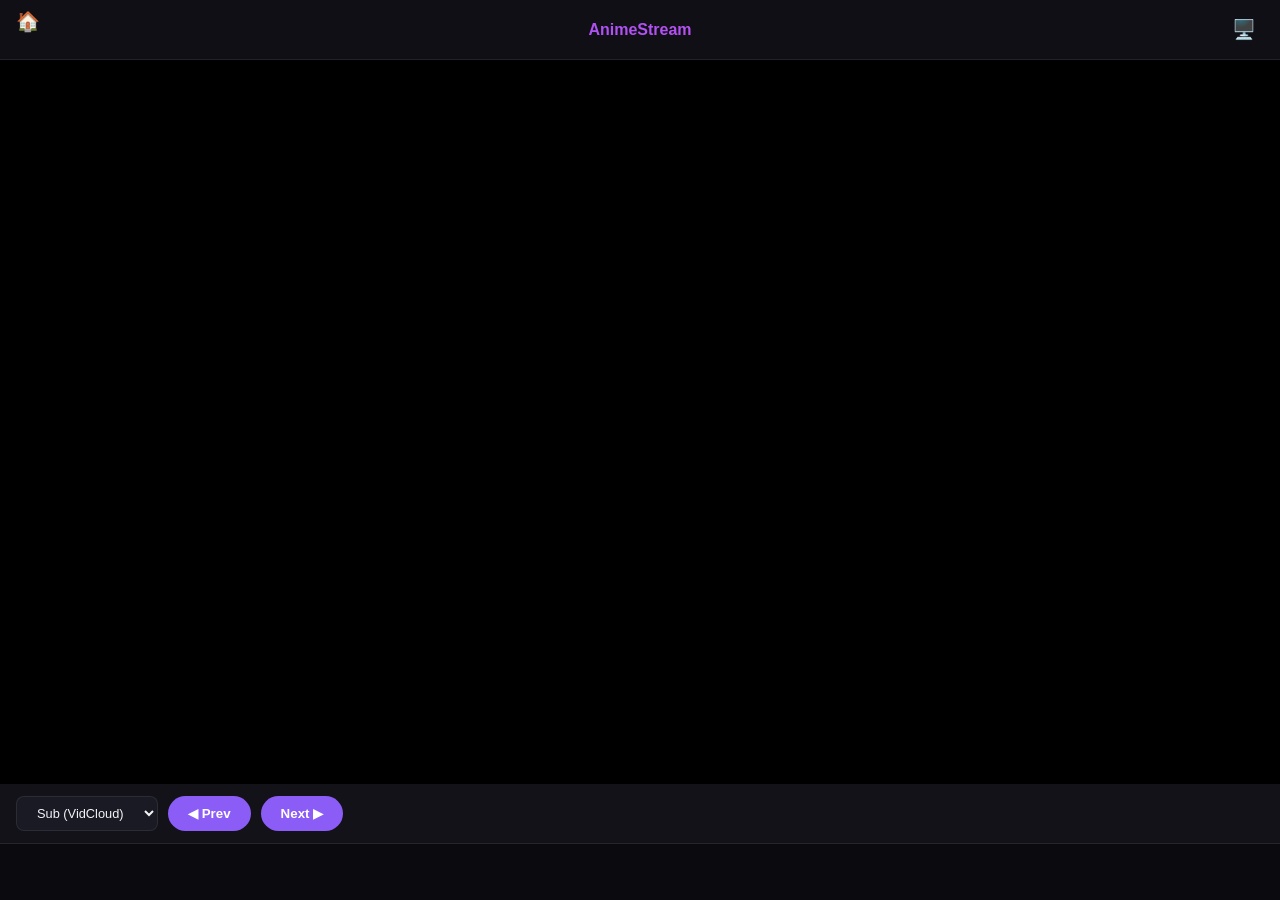
<file: watch.html>
<!DOCTYPE html>
<html lang="en">
<head>
    <meta charset="UTF-8">
    <meta name="viewport" content="width=device-width, initial-scale=1.0">
    <meta name="description" content="AnimeStream - Watch Anime Online">
    <meta property="og:title" content="AnimeStream - Watch Anime">
    <meta property="og:description" content="Stream your favorite anime episodes in Sub or Dub.">
    <title>AnimeStream - Watch</title>
    <link rel="manifest" href="manifest.json">
    <link rel="icon" href="data:image/svg+xml,<svg xmlns=%22http://www.w3.org/2000/svg%22 viewBox=%220 0 100 100%22><text y=%22.9em%22 font-size=%2290%22>🎬</text></svg>">
    <style>
        :root {
            --bg: #0b0b0f; --bg-secondary: #121218; --bg-tertiary: #1a1a24;
            --purple: #8b5cf6; --purple-dark: #7c3aed; --purple-glow: rgba(139,92,246,0.4);
            --pink: #d946ef; --text: #f3f4f6; --muted: #9ca3af;
            --border: rgba(255,255,255,0.08); --glass: rgba(18,18,24,0.75);
            --card-radius: 16px; --transition-fast: 0.2s ease;
        }
        * { box-sizing: border-box; margin: 0; padding: 0; }
        body { font-family: 'Segoe UI', 'Inter', sans-serif; background: var(--bg); color: var(--text); min-height:100vh; }
        .navbar {
            position: sticky; top:0; z-index:100; display:flex; align-items:center; justify-content:space-between;
            height:60px; padding:0 16px; background:var(--glass); backdrop-filter:blur(20px); border-bottom:1px solid var(--border);
        }
        .navbar-left,.navbar-right{ display:flex; align-items:center; gap:8px; }
        .navbar-center{ flex:1; text-align:center; font-weight:700; background:linear-gradient(135deg,var(--purple),var(--pink)); -webkit-background-clip:text; -webkit-text-fill-color:transparent; }
        .icon-btn{ width:40px; height:40px; border-radius:50%; background:transparent; border:none; color:var(--text); font-size:1.2rem; cursor:pointer; }
        .video-container { width:100%; background:#000; }
        .video-container iframe { width:100%; aspect-ratio:16/9; border:none; }
        .controls-panel { padding:12px 16px; display:flex; flex-wrap:wrap; gap:10px; align-items:center; background:var(--bg-secondary); border-bottom:1px solid var(--border); }
        .server-btn, .ep-btn {
            padding:8px 16px; border-radius:8px; border:1px solid var(--border); background:var(--bg-tertiary); color:var(--text);
            cursor:pointer; font-size:0.8rem; transition:all var(--transition-fast);
        }
        .server-btn.active, .ep-btn.active { background:var(--purple); border-color:var(--purple); }
        .episode-grid { display:flex; flex-wrap:wrap; gap:6px; padding:12px; max-height:300px; overflow-y:auto; }
        .btn { padding:10px 20px; border-radius:24px; font-weight:600; border:none; cursor:pointer; }
        .btn-primary { background:var(--purple); color:#fff; }
        .toast { position:fixed; bottom:24px; left:50%; transform:translateX(-50%) translateY(120px); background:var(--bg-tertiary); padding:10px 20px; border-radius:24px; z-index:2000; font-size:0.85rem; transition:transform var(--transition-fast); }
        .toast.show { transform:translateX(-50%) translateY(0); }
        .hidden { display:none!important; }
    </style>
</head>
<body>
    <header class="navbar">
        <div class="navbar-left"><a href="index.html" class="icon-btn" style="text-decoration:none;">🏠</a></div>
        <div class="navbar-center" id="animeTitleNav">AnimeStream</div>
        <div class="navbar-right"><button class="icon-btn" id="theaterToggle">🖥️</button></div>
    </header>
    <div class="video-container" id="videoContainer">
        <iframe id="videoIframe" src="" allowfullscreen allow="autoplay; encrypted-media"></iframe>
    </div>
    <div class="controls-panel">
        <select id="serverSelect" class="server-btn">
            <option value="sub">Sub (VidCloud)</option>
            <option value="dub">Dub (VidCloud)</option>
        </select>
        <button class="btn btn-primary" id="prevEpBtn">◀ Prev</button>
        <button class="btn btn-primary" id="nextEpBtn">Next ▶</button>
        <span id="episodeIndicator" style="color:var(--muted); font-size:0.85rem;"></span>
    </div>
    <div class="episode-grid" id="episodeGrid"></div>
    <div class="toast" id="toast"></div>
    <script>
        const CONFIG = {
            STREAM_BASE: 'https://megaplay.buzz/stream/mal',
            JIKAN_BASE: 'https://api.jikan.moe/v4',
        };
        const Storage = {
            get(key, fallback) { try { return JSON.parse(localStorage.getItem('as_'+key)) || fallback; } catch { return fallback; } },
            set(key, val) { try { localStorage.setItem('as_'+key, JSON.stringify(val)); } catch {} },
            updateContinueWatching(item) {
                let cw = this.get('continueWatching', []);
                cw = cw.filter(c=>c.mal_id!==item.mal_id);
                cw.unshift({...item, updated:Date.now()});
                if(cw.length>20) cw=cw.slice(0,20);
                this.set('continueWatching', cw);
            },
        };
        const params = new URLSearchParams(window.location.search);
        const MAL_ID = params.get('id');
        let currentEp = parseInt(params.get('ep')) || 1;
        let currentType = params.get('type') || 'sub';
        let totalEpisodes = 0;
        let animeTitle = '';

        function updateIframe() {
            const url = `${CONFIG.STREAM_BASE}/${MAL_ID}/${currentEp}/${currentType}`;
            document.getElementById('videoIframe').src = url;
            document.getElementById('episodeIndicator').textContent = `Episode ${currentEp}`;
            document.getElementById('serverSelect').value = currentType;
            document.querySelectorAll('.ep-btn').forEach(b => b.classList.remove('active'));
            const activeBtn = document.querySelector(`.ep-btn[data-ep="${currentEp}"]`);
            if(activeBtn) activeBtn.classList.add('active');
            if(MAL_ID && animeTitle) {
                Storage.updateContinueWatching({ mal_id: MAL_ID, title: animeTitle, episode: currentEp, type: currentType, totalEpisodes });
            }
        }

        async function loadAnimeInfo() {
            if(!MAL_ID) return;
            try {
                const res = await fetch(`${CONFIG.JIKAN_BASE}/anime/${MAL_ID}/full`);
                const data = await res.json();
                animeTitle = data.data.title_english || data.data.title;
                document.getElementById('animeTitleNav').textContent = animeTitle;
                totalEpisodes = data.data.episodes || 0;
                generateEpisodeButtons();
                updateIframe();
            } catch(e) { console.error(e); }
        }

        function generateEpisodeButtons() {
            const grid = document.getElementById('episodeGrid');
            const count = totalEpisodes > 0 ? totalEpisodes : 24; // fallback
            grid.innerHTML = Array.from({length: count}, (_, i) => {
                const ep = i+1;
                return `<button class="ep-btn" data-ep="${ep}" onclick="changeEpisode(${ep})">${ep}</button>`;
            }).join('');
            document.querySelectorAll('.ep-btn').forEach(b => b.classList.remove('active'));
            const active = document.querySelector(`.ep-btn[data-ep="${currentEp}"]`);
            if(active) active.classList.add('active');
        }

        function changeEpisode(ep) {
            currentEp = ep;
            updateIframe();
            window.scrollTo({ top: 0, behavior: 'smooth' });
        }

        document.getElementById('serverSelect').addEventListener('change', (e) => {
            currentType = e.target.value;
            updateIframe();
        });
        document.getElementById('prevEpBtn').addEventListener('click', ()=>{
            if(currentEp > 1) changeEpisode(currentEp - 1);
        });
        document.getElementById('nextEpBtn').addEventListener('click', ()=>{
            const max = totalEpisodes || 9999;
            if(currentEp < max) changeEpisode(currentEp + 1);
        });
        document.getElementById('theaterToggle').addEventListener('click', ()=>{
            if(!document.fullscreenElement) {
                document.getElementById('videoContainer').requestFullscreen().catch(()=>{});
            } else {
                document.exitFullscreen();
            }
        });
        // Keyboard shortcuts
        document.addEventListener('keydown', (e) => {
            if(e.key === 'f' || e.key === 'F') document.getElementById('theaterToggle').click();
            if(e.key === 'ArrowRight' && !e.ctrlKey) document.getElementById('nextEpBtn').click();
            if(e.key === 'ArrowLeft' && !e.ctrlKey) document.getElementById('prevEpBtn').click();
        });

        loadAnimeInfo();
    </script>
</body>
</html>
</file>
